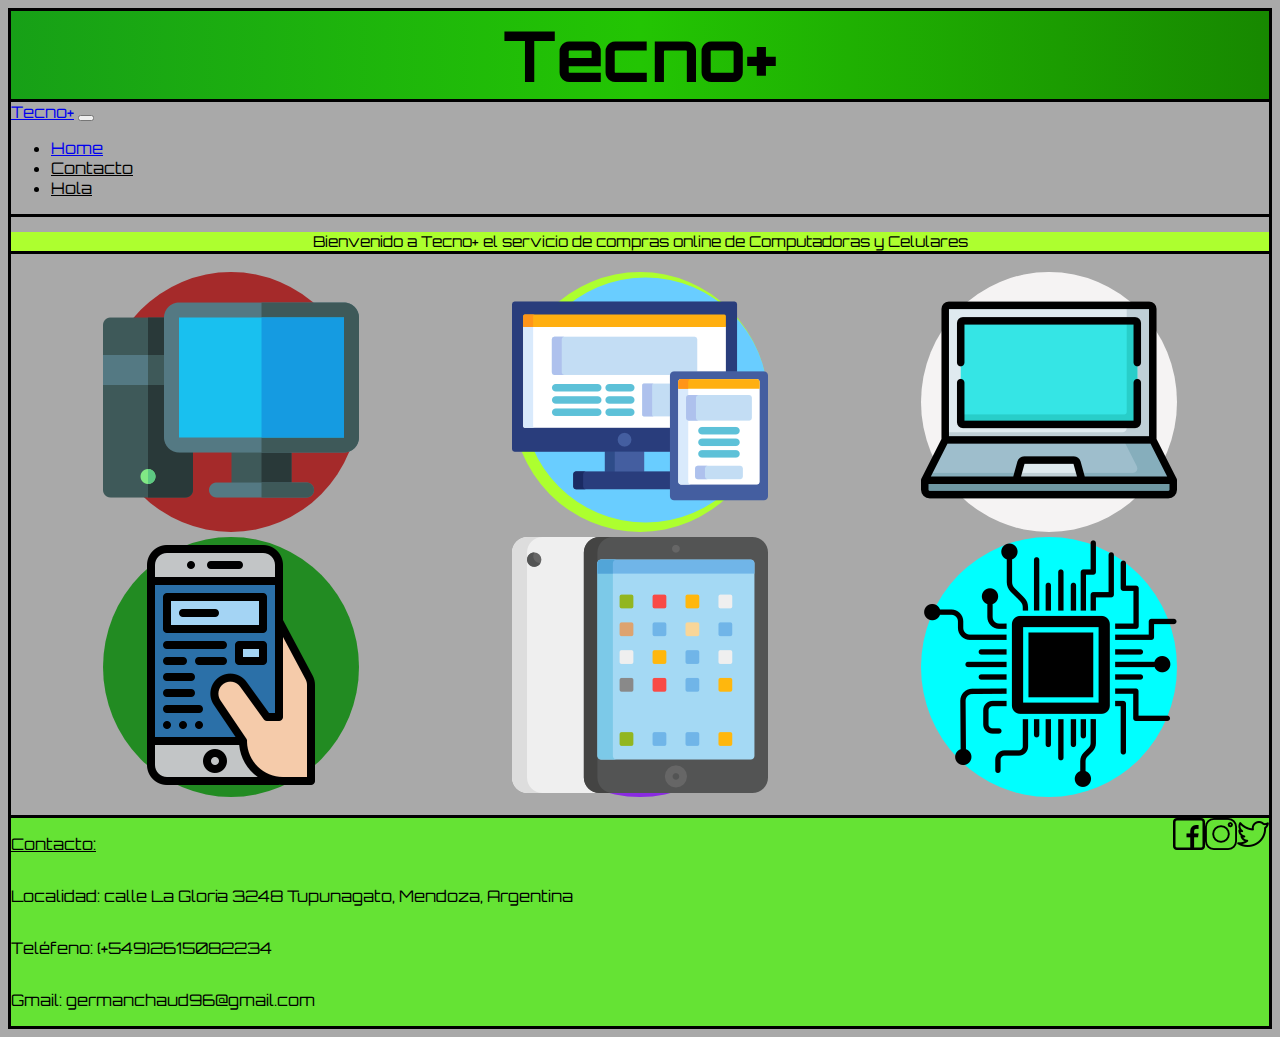
<file: index.html>
<!DOCTYPE html>
<html lang="en">
<head>
    <meta charset="UTF-8">
    <meta http-equiv="X-UA-Compatible" content="IE=edge">
    <meta name="viewport" content="width=device-width, initial-scale=1.0">
    <meta name="description" content="ventas de computadoras y celulares en Mendoza">
    <meta name="keywords" content="computadoras, notebook, celulares, tablet, procesadores,motorola, hp">
    <title>Tecno+</title>
    <link href="https://fonts.googleapis.com/css2?family=Orbitron:wght@500&display=swap" rel="stylesheet">
    <link href="https://cdn.jsdelivr.net/npm/bootstrap@5.2.1/dist/css/bootstrap.min.css" rel="stylesheet" integrity="sha384-iYQeCzEYFbKjA/T2uDLTpkwGzCiq6soy8tYaI1GyVh/UjpbCx/TYkiZhlZB6+fzT" crossorigin="anonymous">
    <script src="https://cdn.jsdelivr.net/npm/bootstrap@5.2.1/dist/js/bootstrap.bundle.min.js" integrity="sha384-u1OknCvxWvY5kfmNBILK2hRnQC3Pr17a+RTT6rIHI7NnikvbZlHgTPOOmMi466C8" crossorigin="anonymous"></script>
    <link rel="stylesheet" href="./style/estilos.css">
</head>
<body>
    <h1>Tecno+</h1>
    <nav class="navbar navbar-expand-lg bg-primary">
      <div class="container-fluid">
        <a class="navbar-brand" href="#">Tecno+</a>
        <button class="navbar-toggler" type="button" data-bs-toggle="collapse" data-bs-target="#navbarSupportedContent" aria-controls="navbarSupportedContent" aria-expanded="false" aria-label="Toggle navigation">
          <span class="navbar-toggler-icon"></span>
        </button>
        <div class="collapse navbar-collapse" id="navbarSupportedContent">
          <ul class="navbar-nav me-auto mb-2 mb-lg-0">
            <li class="nav-item">
              <a class="nav-link active" aria-current="page" href="index.html">Home</a>
            </li>
            <li class="nav-item dropdown">
              <a style="color:black" class="nav-link active" aria-current="page" href="./page/Contacto.html">Contacto</a>
            </li>
            <li>
              <a style="color: black" class="nav-link active" aria-current="page" href="./page/Hola.html">Hola</a>
            </li>
          </ul>
        </div>
      </div>
    </nav>
    <p style="text-align:center" class="parrafo-1">Bienvenido a Tecno+ el servicio de compras online de Computadoras y Celulares</p>
    <header>
        <div class="grid">
          <div class="opciones-1"><a href="./page/Computadoras.html"><img src="./img/002-ordenador.png" alt=""></a></div>
          <div class="opciones-2"><a href="./page/All in One.html"><img src="./img/003-sensible.png" alt=""></a></div>
          <div class="opciones-3"><a href="./page/notebook.html"><img src="./img/004-ordenador-portatil.png" alt=""></a></div>
          <div class="opciones-4"><a href="./page/logoscelulares.html"><img src="./img/006-smartphone.png" alt=""></a></div>
          <div class="opciones-5"><a href="./page/logostablet.html"><img src="./img/005-ipad.png" alt=""></a></div>
          <div class="opciones-6"><a href="./page/procesador.html"><img src="./img/001-chip.png" alt=""></a></div>
        </div>
    </header>
    <footer>
      <div class="info-contacto">
        <p><a href="./page/contacto.html">Contacto:</a></p>
        <p>Localidad: calle La Gloria 3248 Tupunagato, Mendoza, Argentina</p>
        <p>Teléfeno: (+549)2615082234</p>
        <p>Gmail: germanchaud96@gmail.com</p>
      </div>
      <div class="iconos">
        <div><a href="#"><img src="./img/002-facebook.png" alt=""></a></div>
        <div><a href="#"><img src="./img/003-instagram.png" alt=""></a></div>
        <div><a href="#"><img src="./img/001-gorjeo.png" alt=""></a></div>
      </div>
    </footer>
</body>
</html>
</file>
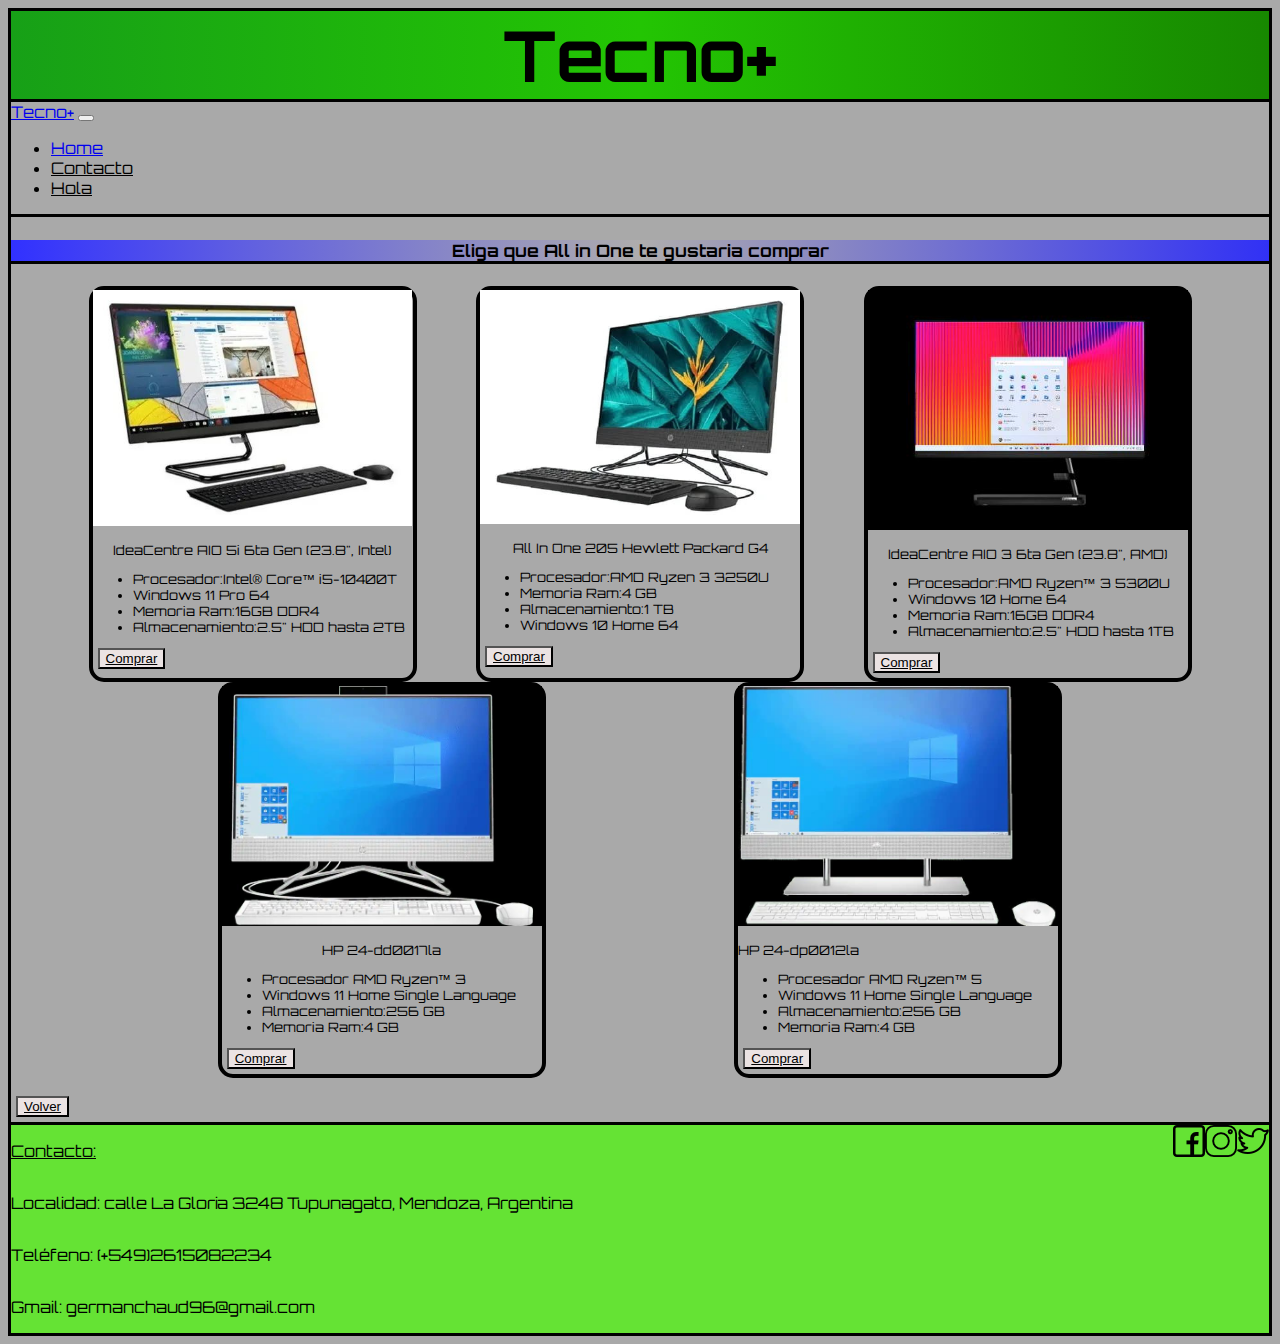
<file: page/all in One.html>
<!DOCTYPE html>
<html lang="en">
<head>
    <meta charset="UTF-8">
    <meta http-equiv="X-UA-Compatible" content="IE=edge">
    <meta name="viewport" content="width=device-width, initial-scale=1.0">
    <meta name="description" content="ventas de computadoras y celulares en Mendoza">
    <meta name="keywords" content="computadoras, notebook, celulares, tablet, procesadores,motorola, hp">
    <title>Tecno+</title>
    <link rel="stylesheet" href="../index.html">
    <link href="https://fonts.googleapis.com/css2?family=Orbitron:wght@500&display=swap" rel="stylesheet">
    <link href="https://cdn.jsdelivr.net/npm/bootstrap@5.2.1/dist/css/bootstrap.min.css" rel="stylesheet" integrity="sha384-iYQeCzEYFbKjA/T2uDLTpkwGzCiq6soy8tYaI1GyVh/UjpbCx/TYkiZhlZB6+fzT" crossorigin="anonymous">
    <script src="https://cdn.jsdelivr.net/npm/bootstrap@5.2.1/dist/js/bootstrap.bundle.min.js" integrity="sha384-u1OknCvxWvY5kfmNBILK2hRnQC3Pr17a+RTT6rIHI7NnikvbZlHgTPOOmMi466C8" crossorigin="anonymous"></script>
    <link rel="stylesheet" href="../style/estilos.css">
</head>
<body>
    <h2 style="text-align:center">Tecno+</h2>
    <nav class="navbar navbar-expand-lg bg-primary">
        <div class="container-fluid">
          <a class="navbar-brand" href="#">Tecno+</a>
          <button class="navbar-toggler" type="button" data-bs-toggle="collapse" data-bs-target="#navbarSupportedContent" aria-controls="navbarSupportedContent" aria-expanded="false" aria-label="Toggle navigation">
            <span class="navbar-toggler-icon"></span>
          </button>
          <div class="collapse navbar-collapse" id="navbarSupportedContent">
            <ul class="navbar-nav me-auto mb-2 mb-lg-0">
              <li class="nav-item">
                <a class="nav-link active" aria-current="page" href="../index.html">Home</a>
              </li>
              <li class="nav-item dropdown">
                <a style="color:black" class="nav-link active" aria-current="page" href="../page/Contacto.html">Contacto</a>
              </li>
              <li>
                <a style="color: black" class="nav-link active" aria-current="page" href="../page/Hola.html">Hola</a>
              </li>
            </ul>
          </div>
        </div>
    </nav>
    <h4 style="text-align:center" class="parrafo-2">Eliga que All in One te gustaria comprar</h4>
    <header>
        <div class="flex-container">
            <div class="card" style="width: 20rem">
                <div><img src="../img/lenovo-all in one-1.jpg" alt=""><p style="text-align:center">IdeaCentre AIO 5i 6ta Gen (23.8", Intel)
                </p></div>
                <ul>
                    <li>Procesador:Intel® Core™ i5-10400T</li>
                    <li>Windows 11 Pro 64</li>
                    <li>Memoria Ram:16GB DDR4</li>
                    <li>Almacenamiento:2.5" HDD hasta 2TB</li>
                </ul>
                <button><a href="#">Comprar</a></button>
            </div>
            
            <div class="card" style="width: 20rem">
                <div><img src="../img/hp-all in one-1.jpg" alt=""><p style="text-align:center">All In One 205 Hewlett Packard G4</p></div>
                <ul>
                    <li>Procesador:AMD Ryzen 3 3250U</li>
                    <li>Memoria Ram:4 GB</li>
                    <li>Almacenamiento:1 TB</li>
                    <li>Windows 10 Home 64</li>
                </ul>
                <button><a href="#">Comprar</a></button>
            </div>
            <div class="card" style="width:20rem">
              <div><img src="../img/all in one lenovo-1.jpg" alt=""><p style="text-align:center">IdeaCentre AIO 3 6ta Gen (23.8", AMD)
              </p></div>
              <ul>
                <li>Procesador:AMD Ryzen™ 3 5300U</li>
                <li>Windows 10 Home 64</li>
                <li>Memoria Ram:16GB DDR4</li>
                <li>Almacenamiento:2.5" HDD hasta 1TB</li>
              </ul>
              <button><a href="#">Comprar</a></button>
            </div>
            <div class="card" style="width:20rem">
              <div><img src="../img/all in one hp-1.jpg" alt=""><p style="text-align:center">HP 24-dd0017la</p></div>
              <ul>
                <li>Procesador AMD Ryzen™ 3</li>
                <li>Windows 11 Home Single Language</li>
                <li>Almacenamiento:256 GB</li>
                <li>Memoria Ram:4 GB</li>
              </ul>
              <button><a href="#">Comprar</a></button>
            </div>
            <div class="card" style="width:20rem">
              <div><img src="../img/all in one hp-2.jpg" alt=""><p>HP 24-dp0012la</p></div>
              <ul>
                <li>Procesador AMD Ryzen™ 5</li>
                <li>Windows 11 Home Single Language</li>
                <li>Almacenamiento:256 GB</li>
                <li>Memoria Ram:4 GB</li>
              </ul>
              <button><a href="#">Comprar</a></button>
            </div>
        </div>
    </header>
    <button class="boton-volver"><a href="../index.html">Volver</a></button>
    <footer>
      <div class="info-contacto">
        <p><a href="./page/contacto.html">Contacto:</a></p>
        <p>Localidad: calle La Gloria 3248 Tupunagato, Mendoza, Argentina</p>
        <p>Teléfeno: (+549)2615082234</p>
        <p>Gmail: germanchaud96@gmail.com</p>
      </div>
      <div class="iconos">
        <div><a href=""><img src="../img/002-facebook.png" alt=""></a></div>
        <div><a href=""><img src="../img/003-instagram.png" alt=""></a></div>
        <div><a href=""><img src="../img/001-gorjeo.png" alt=""></a></div>
      </div>
   </footer>
</body>
</html>
</file>
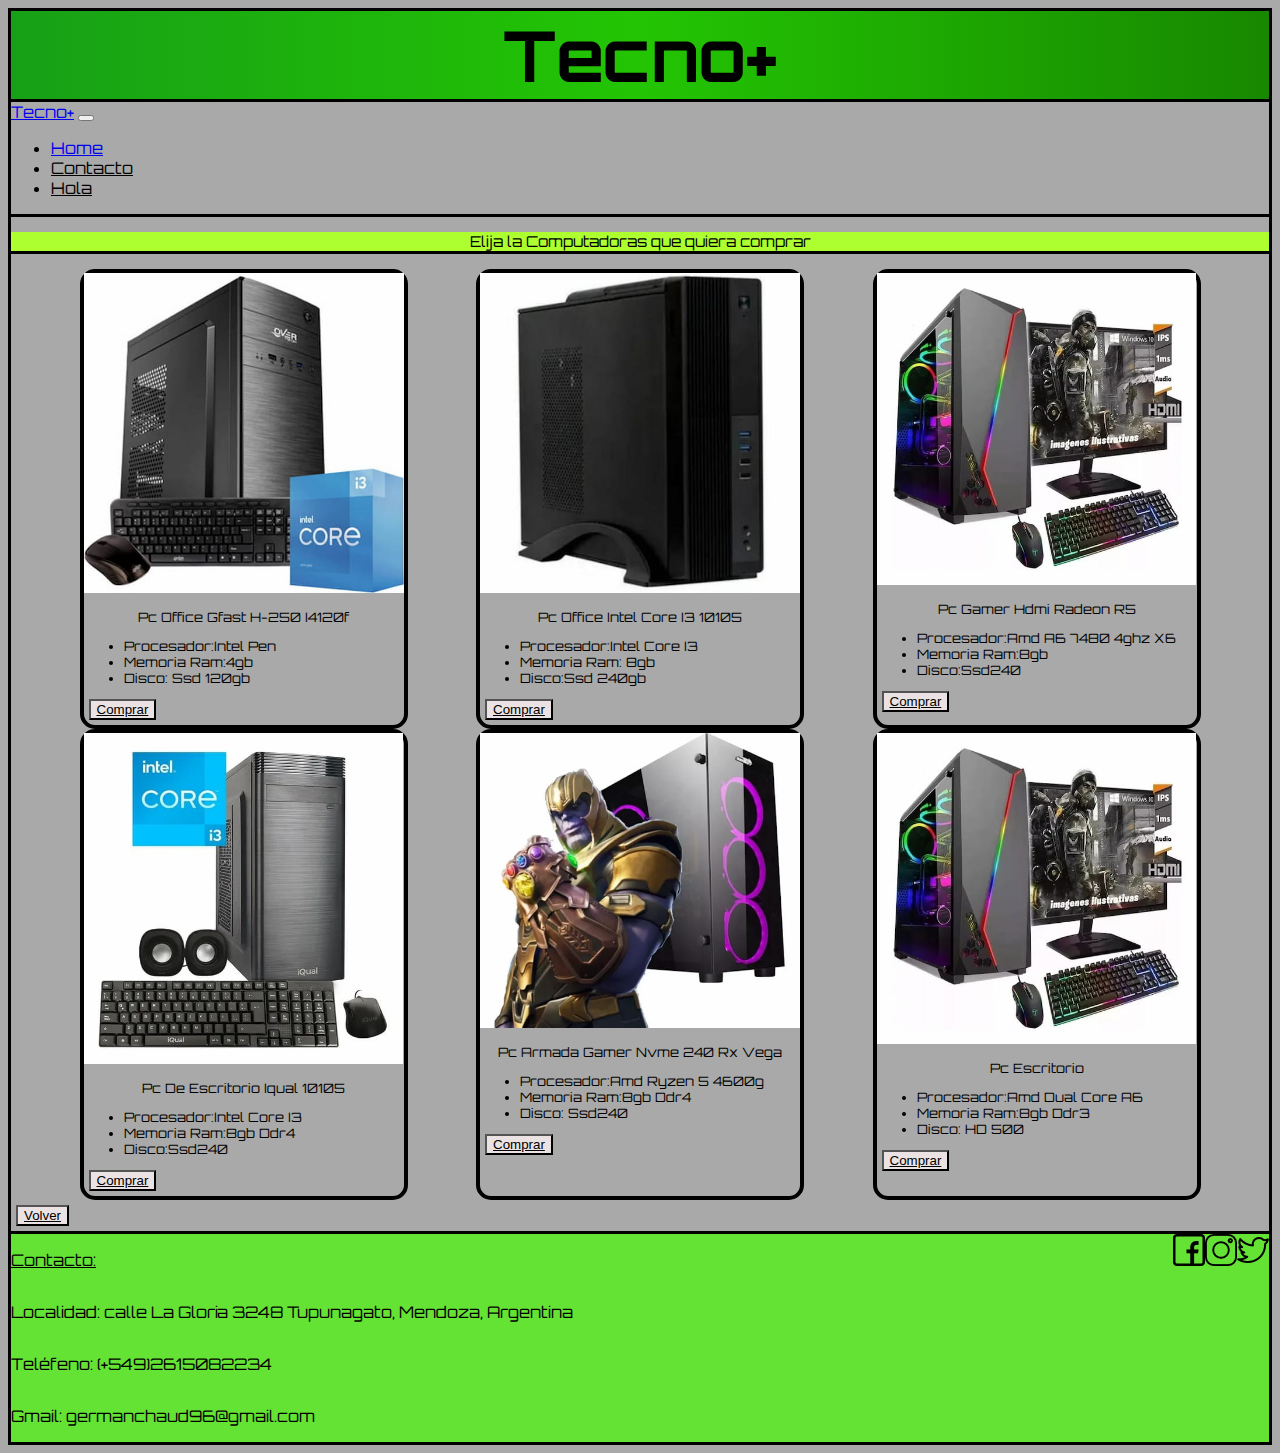
<file: page/computadoras.html>
<!DOCTYPE html>
<html lang="en">
<head>
    <meta charset="UTF-8">
    <meta http-equiv="X-UA-Compatible" content="IE=edge">
    <meta name="viewport" content="width=device-width, initial-scale=1.0">
    <meta name="description" content="ventas de computadoras y celulares en Mendoza">
    <meta name="keywords" content="computadoras, notebook, celulares, tablet, procesadores,motorola, hp">
    <title>Tecno+</title>
    <link rel="stylesheet" href="../index.html">
    <link href="https://fonts.googleapis.com/css2?family=Orbitron:wght@500&display=swap" rel="stylesheet">
    <link href="https://cdn.jsdelivr.net/npm/bootstrap@5.2.1/dist/css/bootstrap.min.css" rel="stylesheet" integrity="sha384-iYQeCzEYFbKjA/T2uDLTpkwGzCiq6soy8tYaI1GyVh/UjpbCx/TYkiZhlZB6+fzT" crossorigin="anonymous">
    <script src="https://cdn.jsdelivr.net/npm/bootstrap@5.2.1/dist/js/bootstrap.bundle.min.js" integrity="sha384-u1OknCvxWvY5kfmNBILK2hRnQC3Pr17a+RTT6rIHI7NnikvbZlHgTPOOmMi466C8" crossorigin="anonymous"></script>
    <link rel="stylesheet" href="../style/estilos.css">
</head>
<body>
  <h2 style="text-align:center">Tecno+</h2>
    <nav class="navbar navbar-expand-lg bg-primary">
        <div class="container-fluid">
          <a class="navbar-brand" href="#">Tecno+</a>
          <button class="navbar-toggler" type="button" data-bs-toggle="collapse" data-bs-target="#navbarSupportedContent" aria-controls="navbarSupportedContent" aria-expanded="false" aria-label="Toggle navigation">
            <span class="navbar-toggler-icon"></span>
          </button>
          <div class="collapse navbar-collapse" id="navbarSupportedContent">
            <ul class="navbar-nav me-auto mb-2 mb-lg-0">
              <li class="nav-item">
                <a class="nav-link active" aria-current="page" href="../index.html">Home</a>
              </li>
              <li class="nav-item dropdown">
                <a style="color:black" class="nav-link active" aria-current="page" href="../page/Contacto.html">Contacto</a>
              </li>
              <li>
                <a style="color: black" class="nav-link active" aria-current="page" href="../page/Hola.html">Hola</a>
              </li>
            </ul>
          </div>
        </div>
    </nav>
    <p style="text-align:center" class="parrafo-1">Elija la Computadoras que quiera comprar</p>
    <div class="flex-container">
      <div class="card" style="width:20rem">
        <div class="pc-1"><img src="../img/escritorio-1.jpg" alt=""><p style="text-align:center">Pc Office Gfast H-250 I4120f</p></div>
        <ul>
          <li>Procesador:Intel Pen</li>
          <li>Memoria Ram:4gb</li>
          <li>Disco: Ssd 120gb</li>
        </ul>
        <button><a href="#">Comprar</a></button>
      </div>
      <div class="card" style="width:20rem">
        <div class="pc-2"><img src="../img/escritorio-2.jpg" alt=""><p style="text-align:center">Pc Office Intel Core I3 10105 </p></div>
        <ul>
          <li>Procesador:Intel Core I3</li>
          <li>Memoria Ram: 8gb</li>
          <li>Disco:Ssd 240gb</li>
        </ul>
        <button><a href="#">Comprar</a></button>
      </div>
      <div class="card" style="width:20rem">
        <div class="pc-3"><img src="../img/escritorio-3.jpg" alt=""><p style="text-align:center">Pc Gamer Hdmi Radeon R5</p></div>
        <ul>
          <li>Procesador:Amd A6 7480 4ghz X6</li>
          <li>Memoria Ram:8gb</li>
          <li>Disco:Ssd240</li>
        </ul>
        <button><a href="#">Comprar</a></button>
      </div>
      <div class="card" style="width:20rem">
        <div class="pc-4"><img src="../img/escritorio-4.jpg" alt=""><p style="text-align:center">Pc De Escritorio Iqual  10105 </p></div>
        <ul>
          <li>Procesador:Intel Core I3</li>
          <li>Memoria Ram:8gb Ddr4</li>
          <li>Disco:Ssd240</li>
        </ul>
        <button><a href="#">Comprar</a></button>  
      </div>
      <div class="card" style="width:20rem">
        <div class="pc-5"><img src="../img/escritorio-5.jpg" alt=""><p style="text-align:center">Pc Armada Gamer Nvme 240 Rx Vega</p></div>
        <ul>
          <li>Procesador:Amd Ryzen 5 4600g</li>
          <li>Memoria Ram:8gb Ddr4</li>
          <li>Disco: Ssd240</li>
        </ul>
        <button><a href="#">Comprar</a></button>  
      </div>
      <div class="card" style="width:20rem">
        <div class="pc-6"><img src="../img/escritorio-6.jpg" alt=""><p style="text-align:center">Pc Escritorio</p></div>
        <ul>
          <li>Procesador:Amd Dual Core A6</li>
          <li>Memoria Ram:8gb Ddr3</li>
          <li>Disco: HD 500</li>
        </ul>
        <button><a href="#">Comprar</a></button>
      </div>
  </div>
  <button class="boton-volver"><a href="../index.html">Volver</a></button>
  <footer>
    <div class="info-contacto">
      <p><a href="./page/contacto.html">Contacto:</a></p>
      <p>Localidad: calle La Gloria 3248 Tupunagato, Mendoza, Argentina</p>
      <p>Teléfeno: (+549)2615082234</p>
      <p>Gmail: germanchaud96@gmail.com</p>
    </div>
    <div class="iconos">
      <div><a href="#"><img src="../img/002-facebook.png" alt=""></a></div>
      <div><a href="#"><img src="../img/003-instagram.png" alt=""></a></div>
      <div><a href="#"><img src="../img/001-gorjeo.png" alt=""></a></div>
    </div>
 </footer>    
</body>
</html>
</file>
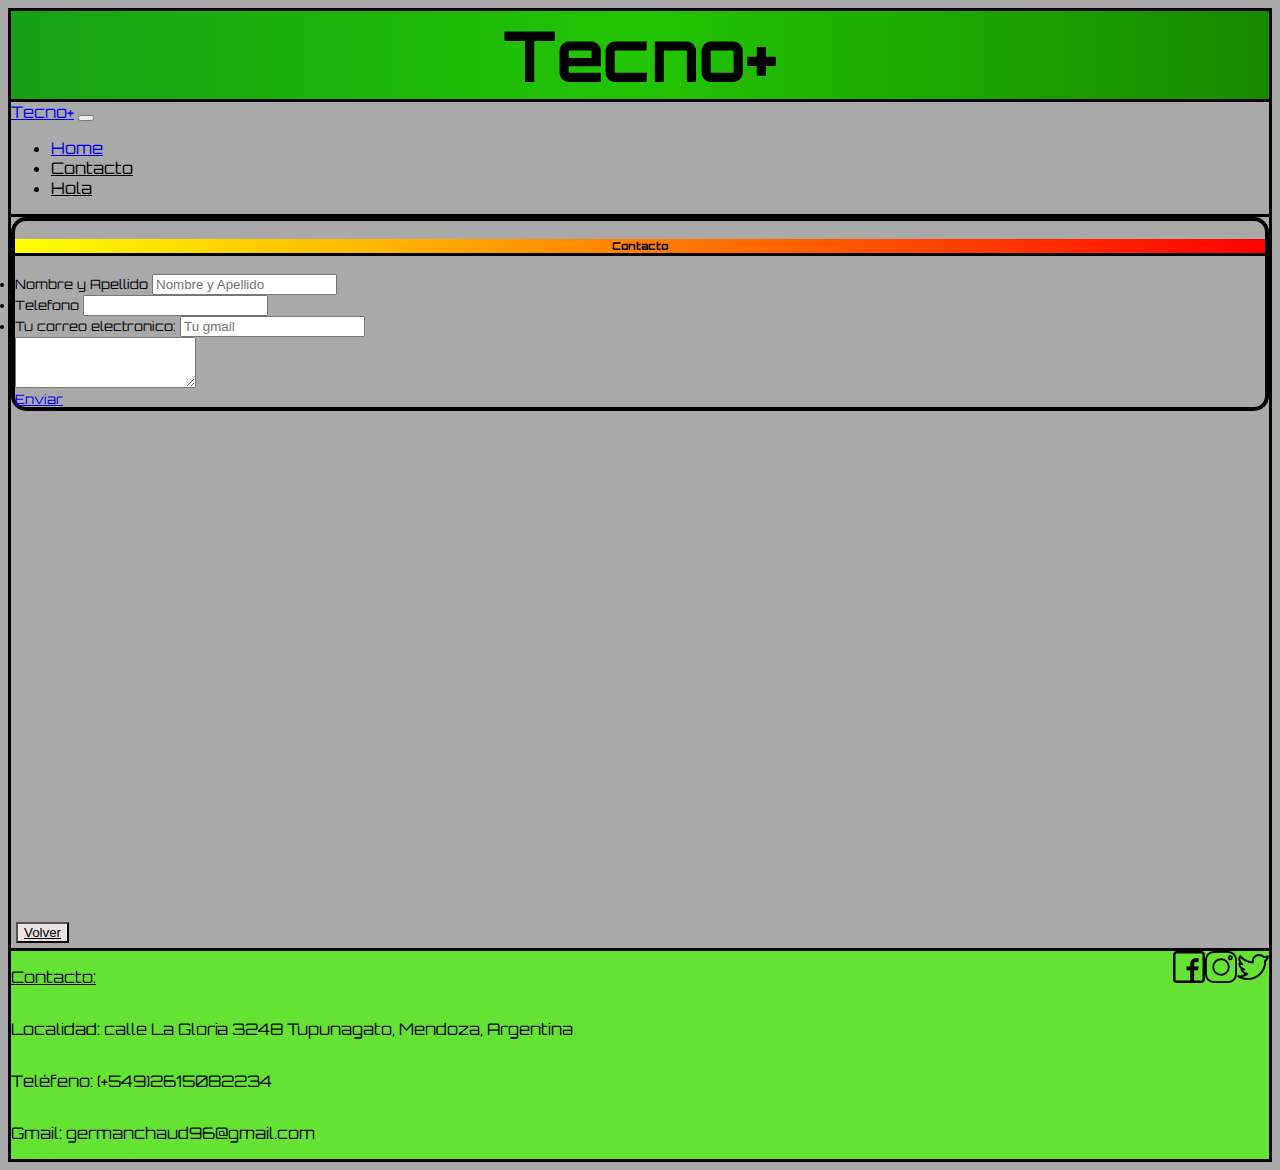
<file: page/contacto.html>
<!DOCTYPE html>
<html lang="en">
<head>
    <meta charset="UTF-8">
    <meta http-equiv="X-UA-Compatible" content="IE=edge">
    <meta name="viewport" content="width=device-width, initial-scale=1.0">
    <meta name="description" content="ventas de computadoras y celulares en Mendoza">
    <meta name="keywords" content="computadoras, notebook, celulares, tablet, procesadores,motorola, hp">
    <title>Tecno+</title>
    <link href="https://fonts.googleapis.com/css2?family=Orbitron:wght@500&display=swap" rel="stylesheet">
    <link href="https://cdn.jsdelivr.net/npm/bootstrap@5.2.1/dist/css/bootstrap.min.css" rel="stylesheet" integrity="sha384-iYQeCzEYFbKjA/T2uDLTpkwGzCiq6soy8tYaI1GyVh/UjpbCx/TYkiZhlZB6+fzT" crossorigin="anonymous">
    <script src="https://cdn.jsdelivr.net/npm/bootstrap@5.2.1/dist/js/bootstrap.bundle.min.js" integrity="sha384-u1OknCvxWvY5kfmNBILK2hRnQC3Pr17a+RTT6rIHI7NnikvbZlHgTPOOmMi466C8" crossorigin="anonymous"></script>
    <link rel="stylesheet" href="../style/estilos.css">
  </head>
<body>
  <h2 style="text-align:center">Tecno+</h2>
  <nav class="navbar navbar-expand-lg bg-primary">
    <div class="container-fluid">
      <a class="navbar-brand" href="../index.html">Tecno+</a>
      <button class="navbar-toggler" type="button" data-bs-toggle="collapse" data-bs-target="#navbarSupportedContent" aria-controls="navbarSupportedContent" aria-expanded="false" aria-label="Toggle navigation">
        <span class="navbar-toggler-icon"></span>
      </button>
      <div class="collapse navbar-collapse" id="navbarSupportedContent">
        <ul class="navbar-nav me-auto mb-2 mb-lg-0">
          <li class="nav-item">
            <a class="nav-link active" aria-current="page" href="../index.html">Home</a>
          </li>
          <li class="nav-item dropdown">
            <a style="color:black" class="nav-link active" aria-current="page" href="../page/Contacto.html">Contacto</a>
          </li>
          <li>
            <a style="color: black" class="nav-link active" aria-current="page" href="../page/Hola.html">Hola</a>
          </li>
        </ul>
      </div>
    </div>
  </nav> 
  <main>
    <div>
      <div class="card mx-auto">
        <h5 style="text-align:center">Contacto</h5>
        <li>
          <label for="name">Nombre y Apellido</label>
          <input type="text" name="nombre" placeholder="Nombre y Apellido">
        </li>
        <li>
          <label for="tel">Telefono</label>
            <input type="tel" name="celular" placeholder="">
        </li>
        <li class="info-2">
          <label for="email">Tu correo electronico:</label>
          <input type="email" name="mail" id="gmail" placeholder="Tu gmail" required>
        </li>
        <div class="mb-3">
          <label for="exampleFormControlTextarea1" class="form-label"></label>
          <textarea class="form-control" id="exampleFormControlTextarea1" rows="3"></textarea>
        </div>
        <div class="card-body">
        <a href="#" class="btn btn-primary">Enviar</a>
        </div>
      </div>
    </div>
  </main>
  <button class="boton-volver"><a href="../index.html">Volver</a></button>  
  <footer>
    <div class="info-contacto">
      <p><a href="./page/contacto.html">Contacto:</a></p>
      <p>Localidad: calle La Gloria 3248 Tupunagato, Mendoza, Argentina</p>
      <p>Teléfeno: (+549)2615082234</p>
      <p>Gmail: germanchaud96@gmail.com</p>
    </div>
    <div class="iconos">
      <div><a href="#"><img src="../img/002-facebook.png" alt=""></a></div>
      <div><a href="#"><img src="../img/003-instagram.png" alt=""></a></div>
      <div><a href="#"><img src="../img/001-gorjeo.png" alt=""></a></div>
    </div>
 </footer>    
</body>
</html>
</file>
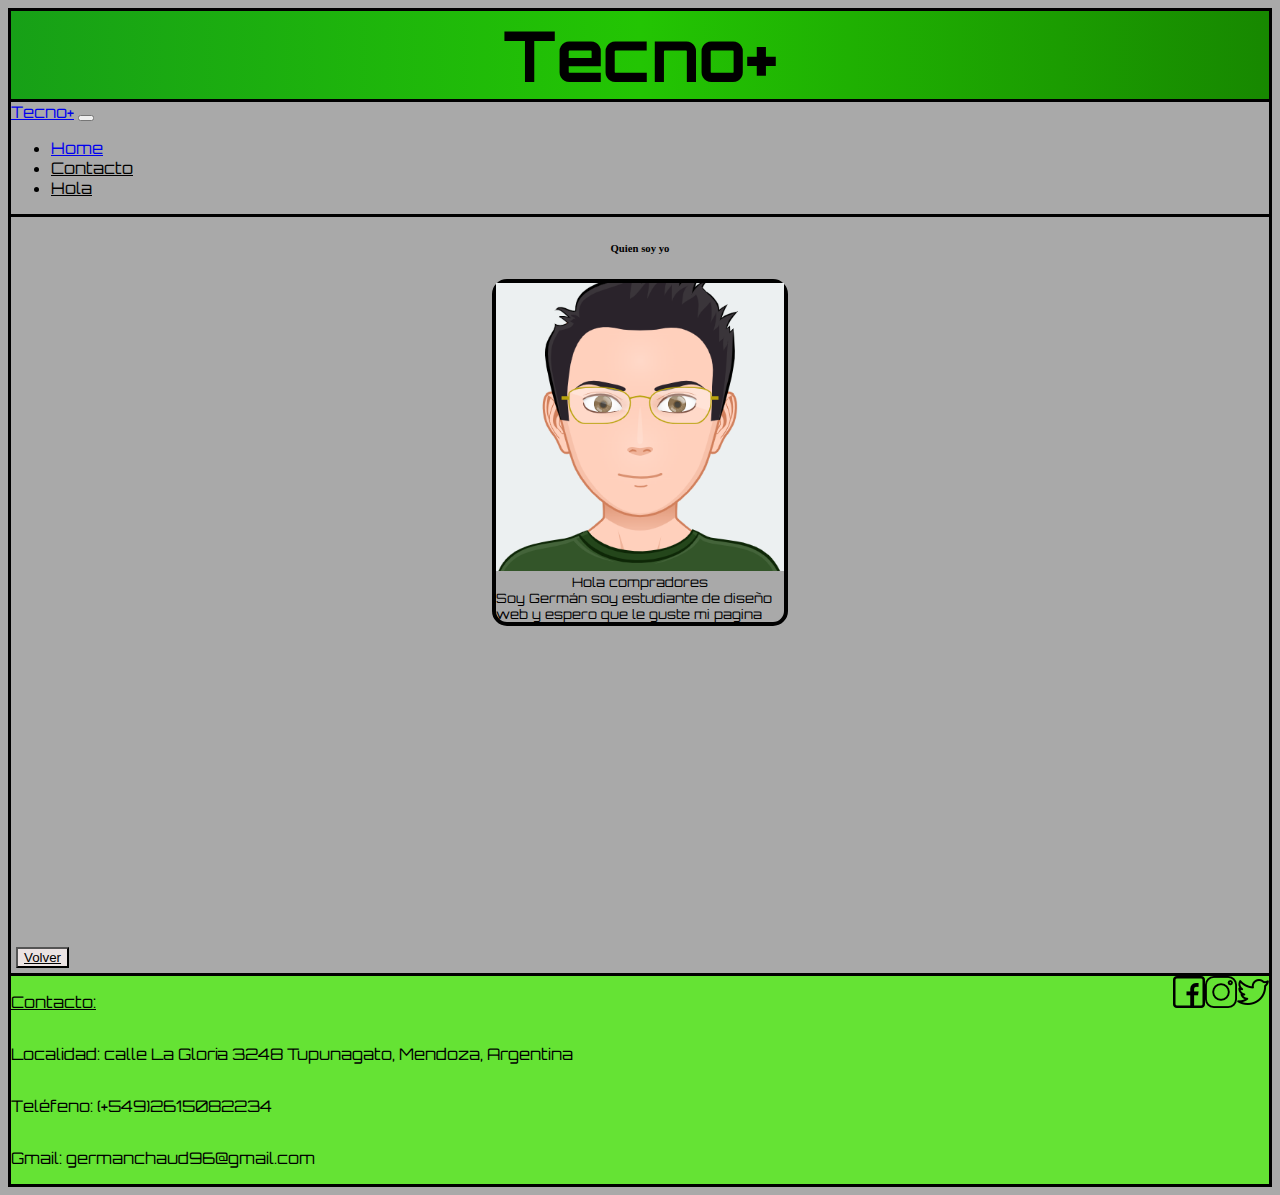
<file: page/hola.html>
<!DOCTYPE html>
<html lang="en">
<head>
    <meta charset="UTF-8">
    <meta http-equiv="X-UA-Compatible" content="IE=edge">
    <meta name="viewport" content="width=device-width, initial-scale=1.0">
    <meta name="description" content="ventas de computadoras y celulares en Mendoza">
    <meta name="keywords" content="computadoras, notebook, celulares, tablet, procesadores,motorola, hp">
    <title>Tecno+</title>
    <link href="https://fonts.googleapis.com/css2?family=Orbitron:wght@500&display=swap" rel="stylesheet">
    <link href="https://cdn.jsdelivr.net/npm/bootstrap@5.2.1/dist/css/bootstrap.min.css" rel="stylesheet" integrity="sha384-iYQeCzEYFbKjA/T2uDLTpkwGzCiq6soy8tYaI1GyVh/UjpbCx/TYkiZhlZB6+fzT" crossorigin="anonymous">
    <script src="https://cdn.jsdelivr.net/npm/bootstrap@5.2.1/dist/js/bootstrap.bundle.min.js" integrity="sha384-u1OknCvxWvY5kfmNBILK2hRnQC3Pr17a+RTT6rIHI7NnikvbZlHgTPOOmMi466C8" crossorigin="anonymous"></script>
    <link rel="stylesheet" href="../style/estilos.css">
</head>
<body>
  <h2 style="text-align:center">Tecno+</h2>
  <nav class="navbar navbar-expand-lg bg-primary">
    <div class="container-fluid">
      <a class="navbar-brand" href="#">Tecno+</a>
      <button class="navbar-toggler" type="button" data-bs-toggle="collapse" data-bs-target="#navbarSupportedContent" aria-controls="navbarSupportedContent" aria-expanded="false" aria-label="Toggle navigation">
        <span class="navbar-toggler-icon"></span>
      </button>
      <div class="collapse navbar-collapse" id="navbarSupportedContent">
        <ul class="navbar-nav me-auto mb-2 mb-lg-0">
          <li class="nav-item">
            <a class="nav-link active" aria-current="page" href="../index.html">Home</a>
          </li>
          <li class="nav-item dropdown">
            <a style="color:black" class="nav-link active" aria-current="page" href="../page/Contacto.html">Contacto</a>
          </li>
          <li>
            <a style="color: black" class="nav-link active" aria-current="page" href="../page/Hola.html">Hola</a>
          </li>
        </ul>
      </div>
    </div>
  </nav>
  <main>
    <h6 style="text-align:center">Quien soy yo</h6>
    <div class="hola">
      <div class="card" style="width: 18rem">
          <div style="text-align:center"><img src="../img/myAvatar.png" alt="">Hola compradores</div>
          <h7>Soy Germán soy estudiante de diseño web y espero que le guste mi pagina</h7>
      </div>
   </div>
  </main>
  <button class="boton-volver"><a href="../index.html">Volver</a></button>
 <footer>
    <div class="info-contacto">
      <p><a href="./page/contacto.html">Contacto:</a></p>
      <p>Localidad: calle La Gloria 3248 Tupunagato, Mendoza, Argentina</p>
      <p>Teléfeno: (+549)2615082234</p>
      <p>Gmail: germanchaud96@gmail.com</p>
    </div>
    <div class="iconos">
      <div><a href="#"><img src="../img/002-facebook.png" alt=""></a></div>
      <div><a href="#"><img src="../img/003-instagram.png" alt=""></a></div>
      <div><a href="#"><img src="../img/001-gorjeo.png" alt=""></a></div>
    </div>
 </footer>
</body>
</html>
</file>
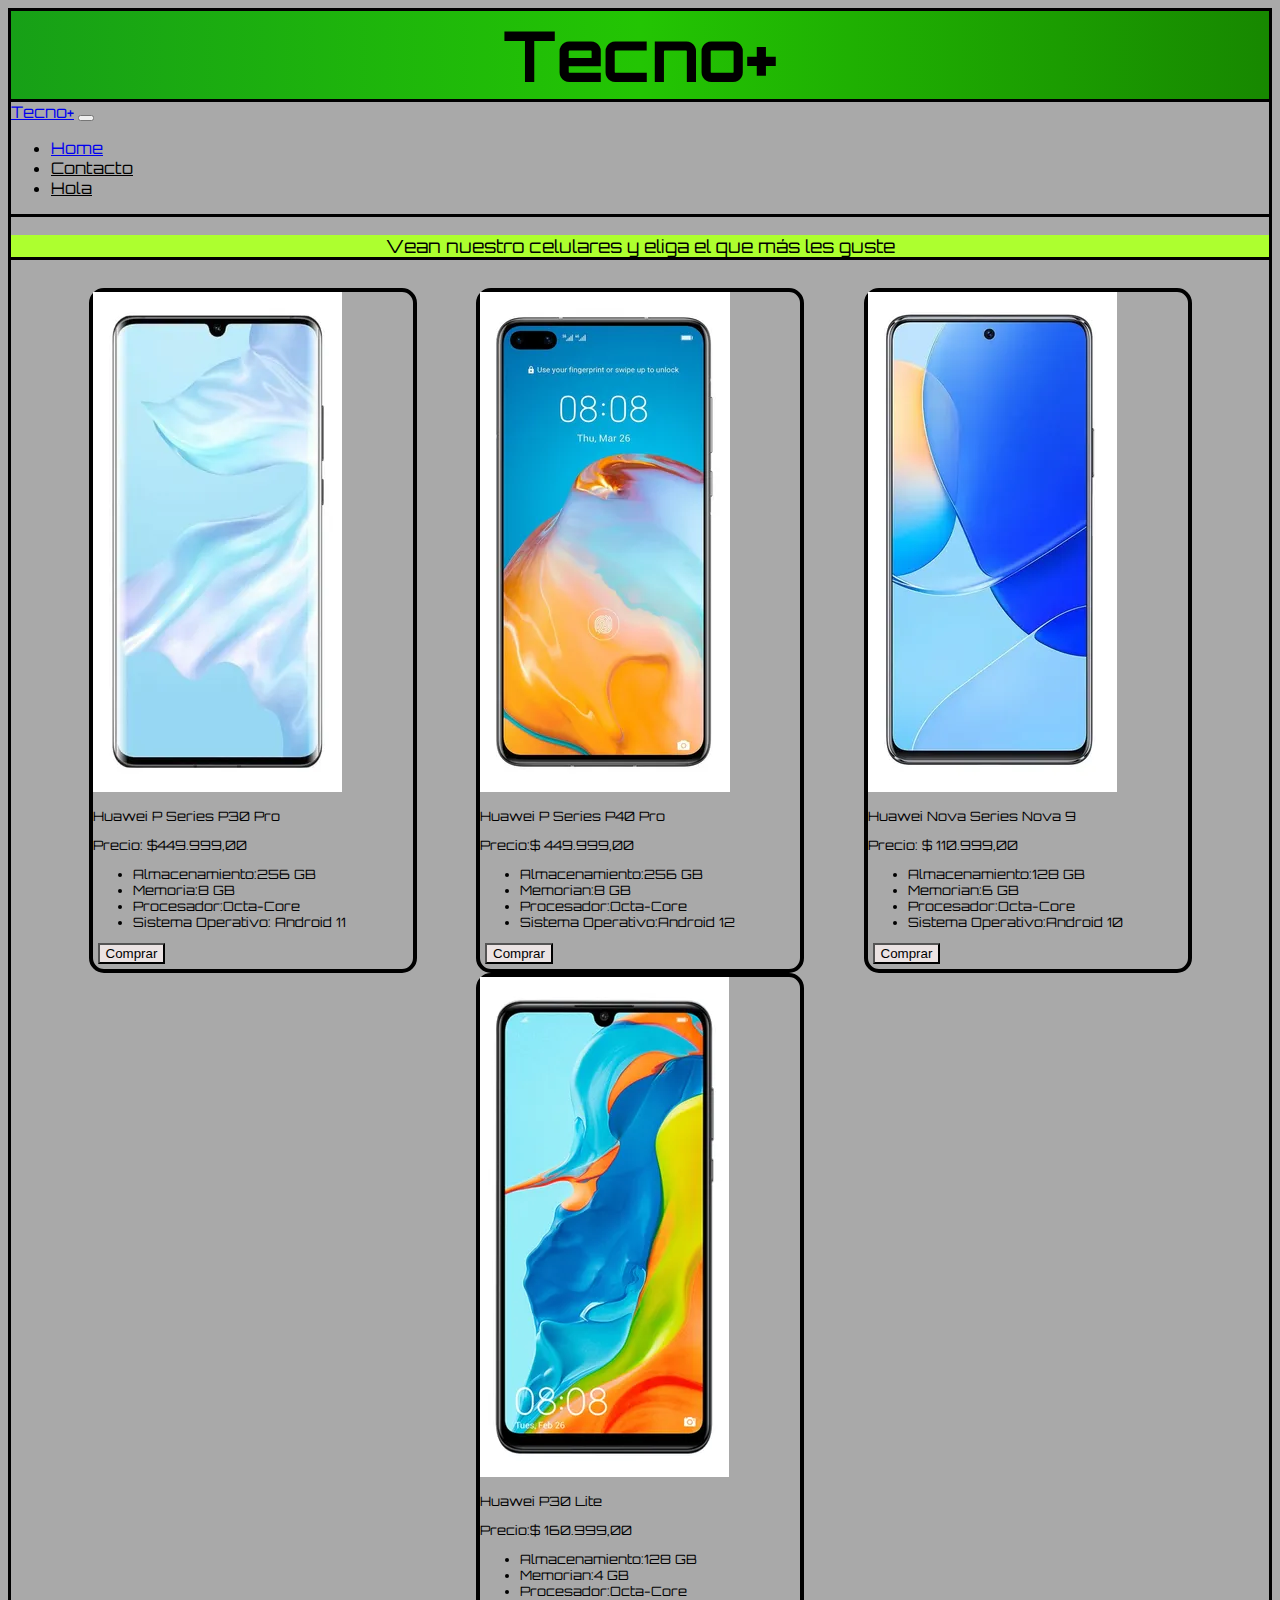
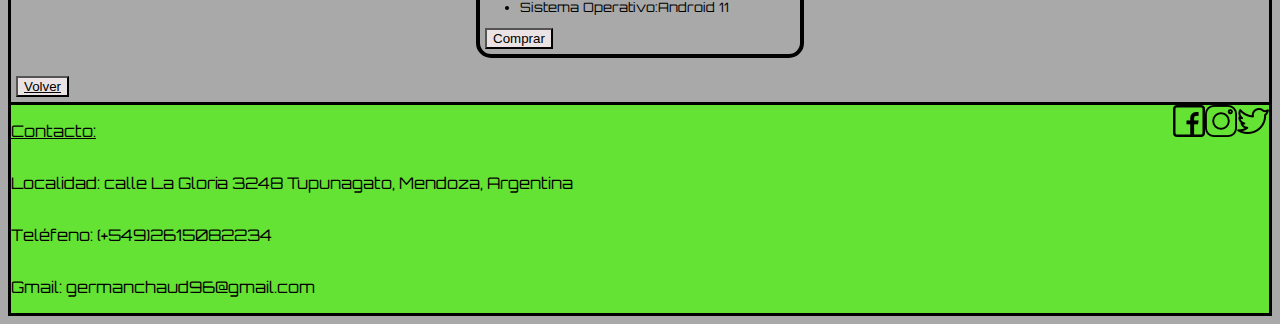
<file: page/huawei.html>
<!DOCTYPE html>
<html lang="en">
<head>
    <meta charset="UTF-8">
    <meta http-equiv="X-UA-Compatible" content="IE=edge">
    <meta name="viewport" content="width=device-width, initial-scale=1.0">
    <meta name="description" content="ventas de computadoras y celulares en Mendoza">
    <meta name="keywords" content="computadoras, notebook, celulares, tablet, procesadores,motorola, hp">
    <title>Tecno+</title>
    <link href="https://fonts.googleapis.com/css2?family=Orbitron:wght@500&display=swap" rel="stylesheet">
    <link href="https://cdn.jsdelivr.net/npm/bootstrap@5.2.1/dist/css/bootstrap.min.css" rel="stylesheet" integrity="sha384-iYQeCzEYFbKjA/T2uDLTpkwGzCiq6soy8tYaI1GyVh/UjpbCx/TYkiZhlZB6+fzT" crossorigin="anonymous">
    <script src="https://cdn.jsdelivr.net/npm/bootstrap@5.2.1/dist/js/bootstrap.bundle.min.js" integrity="sha384-u1OknCvxWvY5kfmNBILK2hRnQC3Pr17a+RTT6rIHI7NnikvbZlHgTPOOmMi466C8" crossorigin="anonymous"></script>
    <link rel="stylesheet" href="../style/estilos.css">
</head>
<body>
    <h1 style="text-align:center">Tecno+</h1>
    <nav class="navbar navbar-expand-lg bg-primary">
        <div class="container-fluid">
            <a class="navbar-brand" href="#">Tecno+</a>
            <button class="navbar-toggler" type="button" data-bs-toggle="collapse" data-bs-target="#navbarSupportedContent" aria-controls="navbarSupportedContent" aria-expanded="false" aria-label="Toggle navigation">
              <span class="navbar-toggler-icon"></span>
            </button>
            <div class="collapse navbar-collapse" id="navbarSupportedContent">
              <ul class="navbar-nav me-auto mb-2 mb-lg-0">
                <li class="nav-item">
                  <a class="nav-link active" aria-current="page" href="../index.html">Home</a>
                </li>
                <li class="nav-item dropdown">
                  <a style="color:black" class="nav-link active" aria-current="page" href="../page/Contacto.html">Contacto</a>
                </li>
                <li>
                  <a style="color: black" class="nav-link active" aria-current="page" href="../page/Hola.html">Hola</a>
                </li>
              </ul>
            </div>
        </div>
    </nav>
    <p class="parrafo-pro">Vean nuestro celulares y eliga el que más les guste</p>
    <header class="celulares">
        <div class="card" style="width:20rem">
            <img src="../img/Huawei P Series P30 Pro.png" class="d-block w-15" alt="...">
            <p>Huawei P Series P30 Pro</p>
            <p>Precio: $449.999,00</p>
            <ul>
              <li>Almacenamiento:256 GB</li>
              <li>Memoria:8 GB</li>
              <li>Procesador:Octa-Core</li>
              <li>Sistema Operativo: Android 11</li>
            </ul>
            <button>Comprar</button>
        </div>
        <div class="card" style="width:20rem">
            <img src="../img/Huawei P Series P40 Pro.png" class="d-block w-15" alt="...">
            <p>Huawei P Series P40 Pro</p>
            <p>Precio:$ 449.999,00</p>
            <ul>
              <li>Almacenamiento:256 GB</li>
              <li>Memorian:8 GB</li>
              <li>Procesador:Octa-Core</li>
              <li>Sistema Operativo:Android 12</li>
            </ul>
            <button>Comprar</button>
        </div>
        <div class="card" style="width:20rem">
            <img src="../img/Huawei Nova Series Nova 9.png" class="d-block w-15" alt="...">
            <p>Huawei Nova Series Nova 9 </p>
            <p>Precio: $ 110.999,00</p>
            <ul>
              <li>Almacenamiento:128 GB</li>
              <li>Memorian:6 GB</li>
              <li>Procesador:Octa-Core</li>
              <li>Sistema Operativo:Android 10</li>
            </ul>
            <button>Comprar</button>
        </div>
        <div class="card" style="width:20rem">
            <img src="../img/Huawei P30 Lite.png" class="d-block w-15" alt="...">
            <p>Huawei P30 Lite</p>
            <p>Precio:$ 160.999,00</p>
            <ul>
              <li>Almacenamiento:128 GB</li>
              <li>Memorian:4 GB</li>
              <li>Procesador:Octa-Core </li>
              <li>Sistema Operativo:Android 11</li>
            </ul>
            <button>Comprar</button>
        </div>
    </header>
    <button class="boton-volver"><a href="../page/logoscelulares.html">Volver</a></button>
    <footer>
      <div class="info-contacto">
        <p><a href="./page/contacto.html">Contacto:</a></p>
        <p>Localidad: calle La Gloria 3248 Tupunagato, Mendoza, Argentina</p>
        <p>Teléfeno: (+549)2615082234</p>
        <p>Gmail: germanchaud96@gmail.com</p>
      </div>
      <div class="iconos">
        <div><a href="#"><img src="../img/002-facebook.png" alt=""></a></div>
        <div><a href="#"><img src="../img/003-instagram.png" alt=""></a></div>
        <div><a href="#"><img src="../img/001-gorjeo.png" alt=""></a></div>
      </div>
    </footer>
</body>
</html>
</file>
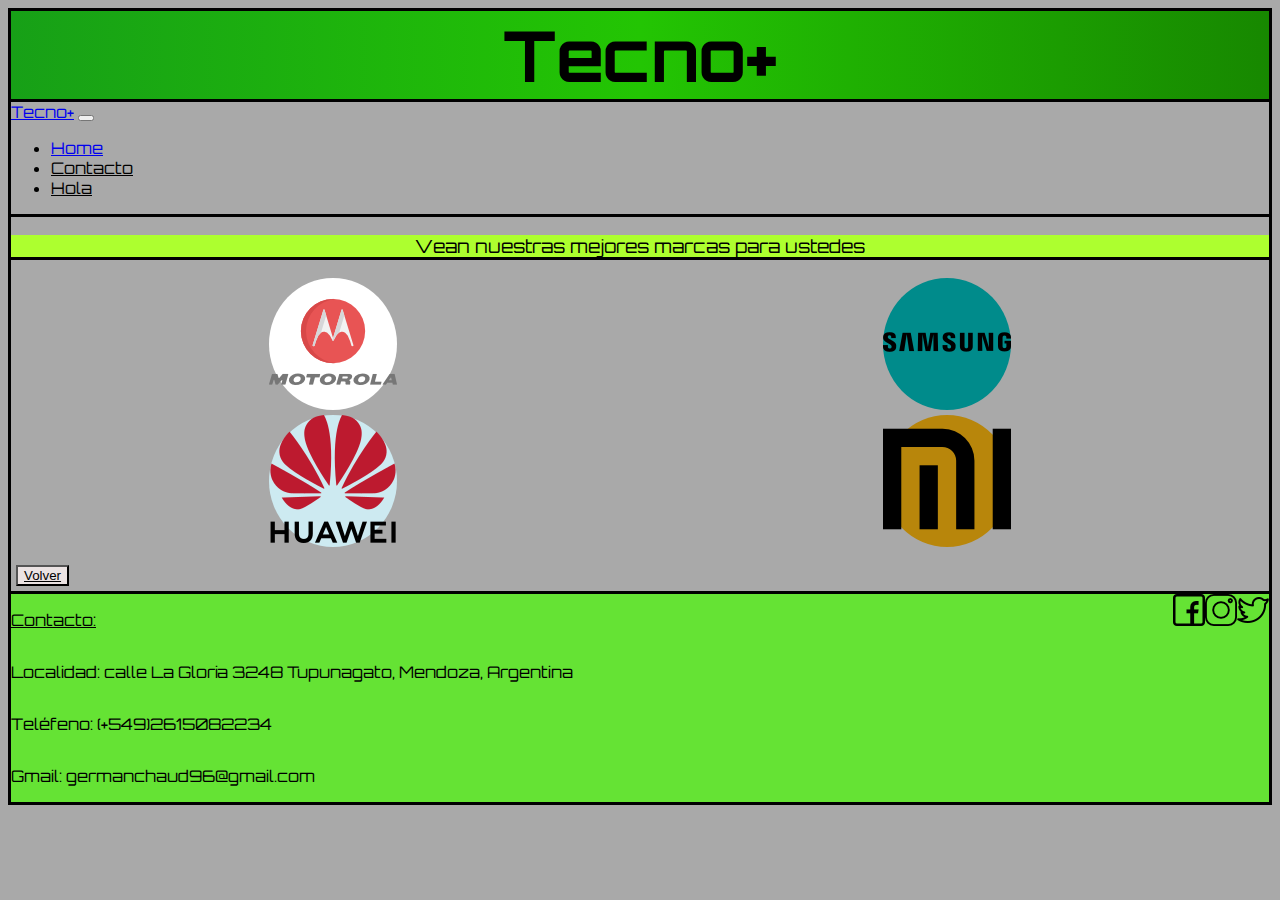
<file: page/logoscelulares.html>
<!DOCTYPE html>
<html lang="en">
<head>
    <meta charset="UTF-8">
    <meta http-equiv="X-UA-Compatible" content="IE=edge">
    <meta name="viewport" content="width=device-width, initial-scale=1.0">
    <meta name="description" content="ventas de computadoras y celulares en Mendoza">
    <meta name="keywords" content="computadoras, notebook, celulares, tablet, procesadores,motorola, hp">
    <title>Tecno+</title>
    <link href="https://fonts.googleapis.com/css2?family=Orbitron:wght@500&display=swap" rel="stylesheet">
    <link href="https://cdn.jsdelivr.net/npm/bootstrap@5.2.1/dist/css/bootstrap.min.css" rel="stylesheet" integrity="sha384-iYQeCzEYFbKjA/T2uDLTpkwGzCiq6soy8tYaI1GyVh/UjpbCx/TYkiZhlZB6+fzT" crossorigin="anonymous">
    <script src="https://cdn.jsdelivr.net/npm/bootstrap@5.2.1/dist/js/bootstrap.bundle.min.js" integrity="sha384-u1OknCvxWvY5kfmNBILK2hRnQC3Pr17a+RTT6rIHI7NnikvbZlHgTPOOmMi466C8" crossorigin="anonymous"></script>
    <link rel="stylesheet" href="../style/estilos.css">
</head>
<body>
    <h1 style="text-align:center">Tecno+</h1>
    <nav class="navbar navbar-expand-lg bg-primary">
        <div class="container-fluid">
            <a class="navbar-brand" href="#">Tecno+</a>
            <button class="navbar-toggler" type="button" data-bs-toggle="collapse" data-bs-target="#navbarSupportedContent" aria-controls="navbarSupportedContent" aria-expanded="false" aria-label="Toggle navigation">
              <span class="navbar-toggler-icon"></span>
            </button>
            <div class="collapse navbar-collapse" id="navbarSupportedContent">
              <ul class="navbar-nav me-auto mb-2 mb-lg-0">
                <li class="nav-item">
                  <a class="nav-link active" aria-current="page" href="../index.html">Home</a>
                </li>
                <li class="nav-item dropdown">
                  <a style="color:black" class="nav-link active" aria-current="page" href="../page/Contacto.html">Contacto</a>
                </li>
                <li>
                  <a style="color: black" class="nav-link active" aria-current="page" href="../page/Hola.html">Hola</a>
                </li>
              </ul>
            </div>
        </div>
    </nav>
    <p class="parrafo-pro">Vean nuestras mejores marcas para ustedes</p>
    <header>
        <div class="grid-2">
            <div class="logo-motorola"><a href="../page/motorola.html"><img src="../img/003-motorola.png" alt=""></a></div>
            <div class="logo-samsung"><a href="../page/samsung.html"><img src="../img/002-samsung.png" alt=""></a></div>
            <div class="logo-huawei"><a href="../page/huawei.html"><img src="../img/004-huawei.png" alt=""></a></div>
            <div class="logo-xiaomi"><a href="../page/xiaomi.html"><img src="../img/001-xiaomi.png" alt=""></a></div>
        </div>
    </header>
    <button class="boton-volver"><a href="../index.html">Volver</a></button>
    <footer>
        <div class="info-contacto">
            <p><a href="./page/contacto.html">Contacto:</a></p>
            <p>Localidad: calle La Gloria 3248 Tupunagato, Mendoza, Argentina</p>
            <p>Teléfeno: (+549)2615082234</p>
            <p>Gmail: germanchaud96@gmail.com</p>
          </div>
          <div class="iconos">
            <div><a href="#"><img src="../img/002-facebook.png" alt=""></a></div>
            <div><a href="#"><img src="../img/003-instagram.png" alt=""></a></div>
            <div><a href="#"><img src="../img/001-gorjeo.png" alt=""></a></div>
          </div>
    </footer>
</body>
</html>
</file>
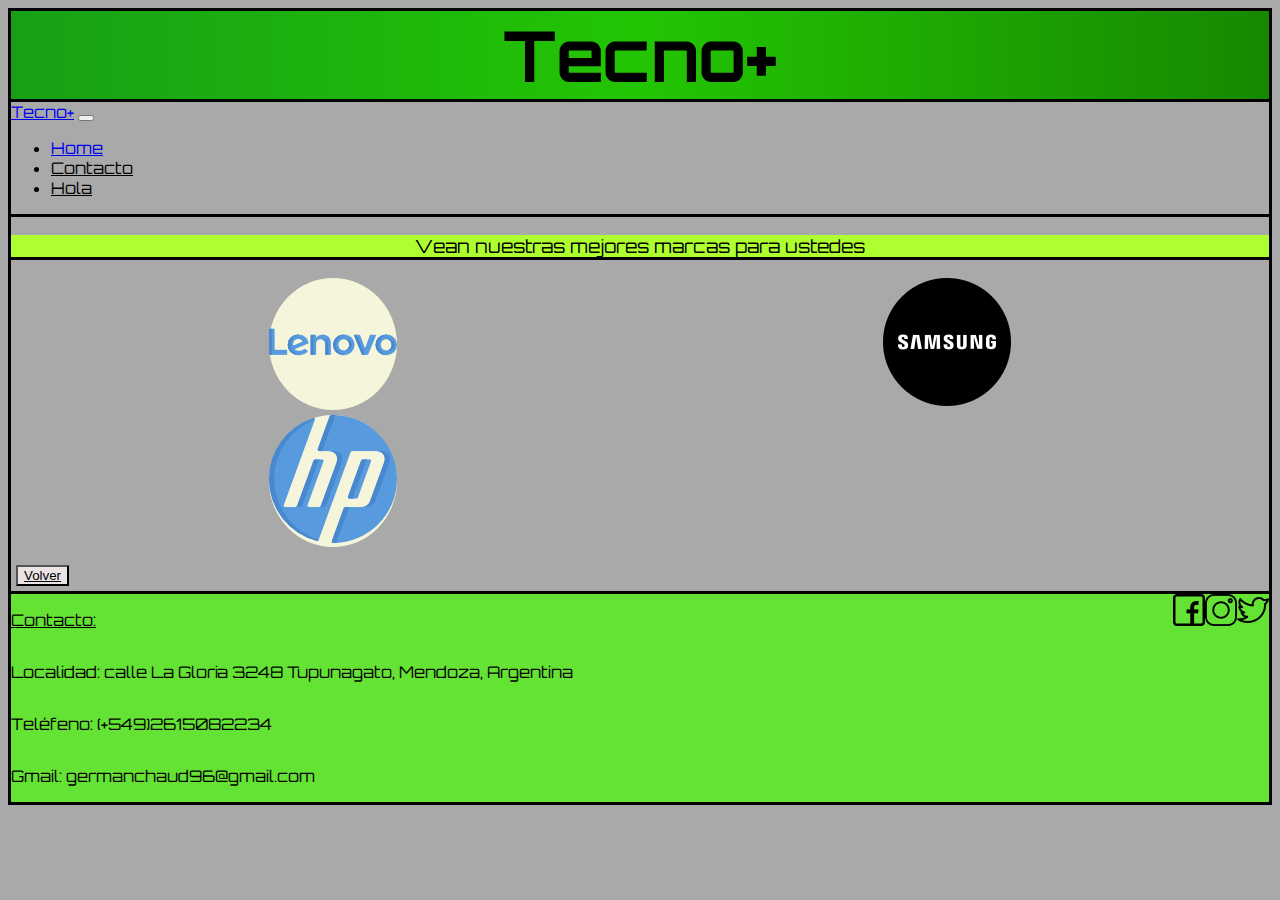
<file: page/logostablet.html>
<!DOCTYPE html>
<html lang="en">
<head>
    <meta charset="UTF-8">
    <meta http-equiv="X-UA-Compatible" content="IE=edge">
    <meta name="viewport" content="width=device-width, initial-scale=1.0">
    <meta name="description" content="ventas de computadoras y celulares en Mendoza">
    <meta name="keywords" content="computadoras, notebook, celulares, tablet, procesadores,motorola, hp">
    <title>Tecno+</title>
    <link href="https://fonts.googleapis.com/css2?family=Orbitron:wght@500&display=swap" rel="stylesheet">
    <link href="https://cdn.jsdelivr.net/npm/bootstrap@5.2.1/dist/css/bootstrap.min.css" rel="stylesheet" integrity="sha384-iYQeCzEYFbKjA/T2uDLTpkwGzCiq6soy8tYaI1GyVh/UjpbCx/TYkiZhlZB6+fzT" crossorigin="anonymous">
    <script src="https://cdn.jsdelivr.net/npm/bootstrap@5.2.1/dist/js/bootstrap.bundle.min.js" integrity="sha384-u1OknCvxWvY5kfmNBILK2hRnQC3Pr17a+RTT6rIHI7NnikvbZlHgTPOOmMi466C8" crossorigin="anonymous"></script>
    <link rel="stylesheet" href="../style/estilos.css">
</head>
<body>
    <h1 style="text-align:center">Tecno+</h1>
    <nav class="navbar navbar-expand-lg bg-primary">
        <div class="container-fluid">
            <a class="navbar-brand" href="#">Tecno+</a>
            <button class="navbar-toggler" type="button" data-bs-toggle="collapse" data-bs-target="#navbarSupportedContent" aria-controls="navbarSupportedContent" aria-expanded="false" aria-label="Toggle navigation">
              <span class="navbar-toggler-icon"></span>
            </button>
            <div class="collapse navbar-collapse" id="navbarSupportedContent">
              <ul class="navbar-nav me-auto mb-2 mb-lg-0">
                <li class="nav-item">
                  <a class="nav-link active" aria-current="page" href="../index.html">Home</a>
                </li>
                <li class="nav-item dropdown">
                  <a style="color:black" class="nav-link active" aria-current="page" href="../page/Contacto.html">Contacto</a>
                </li>
                <li>
                  <a style="color: black" class="nav-link active" aria-current="page" href="../page/Hola.html">Hola</a>
                </li>
              </ul>
            </div>
        </div>
    </nav>
    <p class="parrafo-pro">Vean nuestras mejores marcas para ustedes</p>
    <header>
        <div class="grid-2">
            <div class="logo-lenovo"><a href="../page/tabletlenovo.html"><img src="../img/002-lenovo.png" alt=""></a></div>
            <div class="logo-samsung-1"><a href=""><img src="../img/0014-samsung.png" alt=""></a></div>
            <div class="logo-hp"><a href=""><img src="../img/003-hp.png" alt=""></a></div>
        </div>
    </header>
    <button class="boton-volver"><a href="../index.html">Volver</a></button>
    <footer>
        <div class="info-contacto">
            <p><a href="./page/contacto.html">Contacto:</a></p>
            <p>Localidad: calle La Gloria 3248 Tupunagato, Mendoza, Argentina</p>
            <p>Teléfeno: (+549)2615082234</p>
            <p>Gmail: germanchaud96@gmail.com</p>
          </div>
          <div class="iconos">
            <div><a href="#"><img src="../img/002-facebook.png" alt=""></a></div>
            <div><a href="#"><img src="../img/003-instagram.png" alt=""></a></div>
            <div><a href="#"><img src="../img/001-gorjeo.png" alt=""></a></div>
          </div>
    </footer>
</body>
</html>
</file>
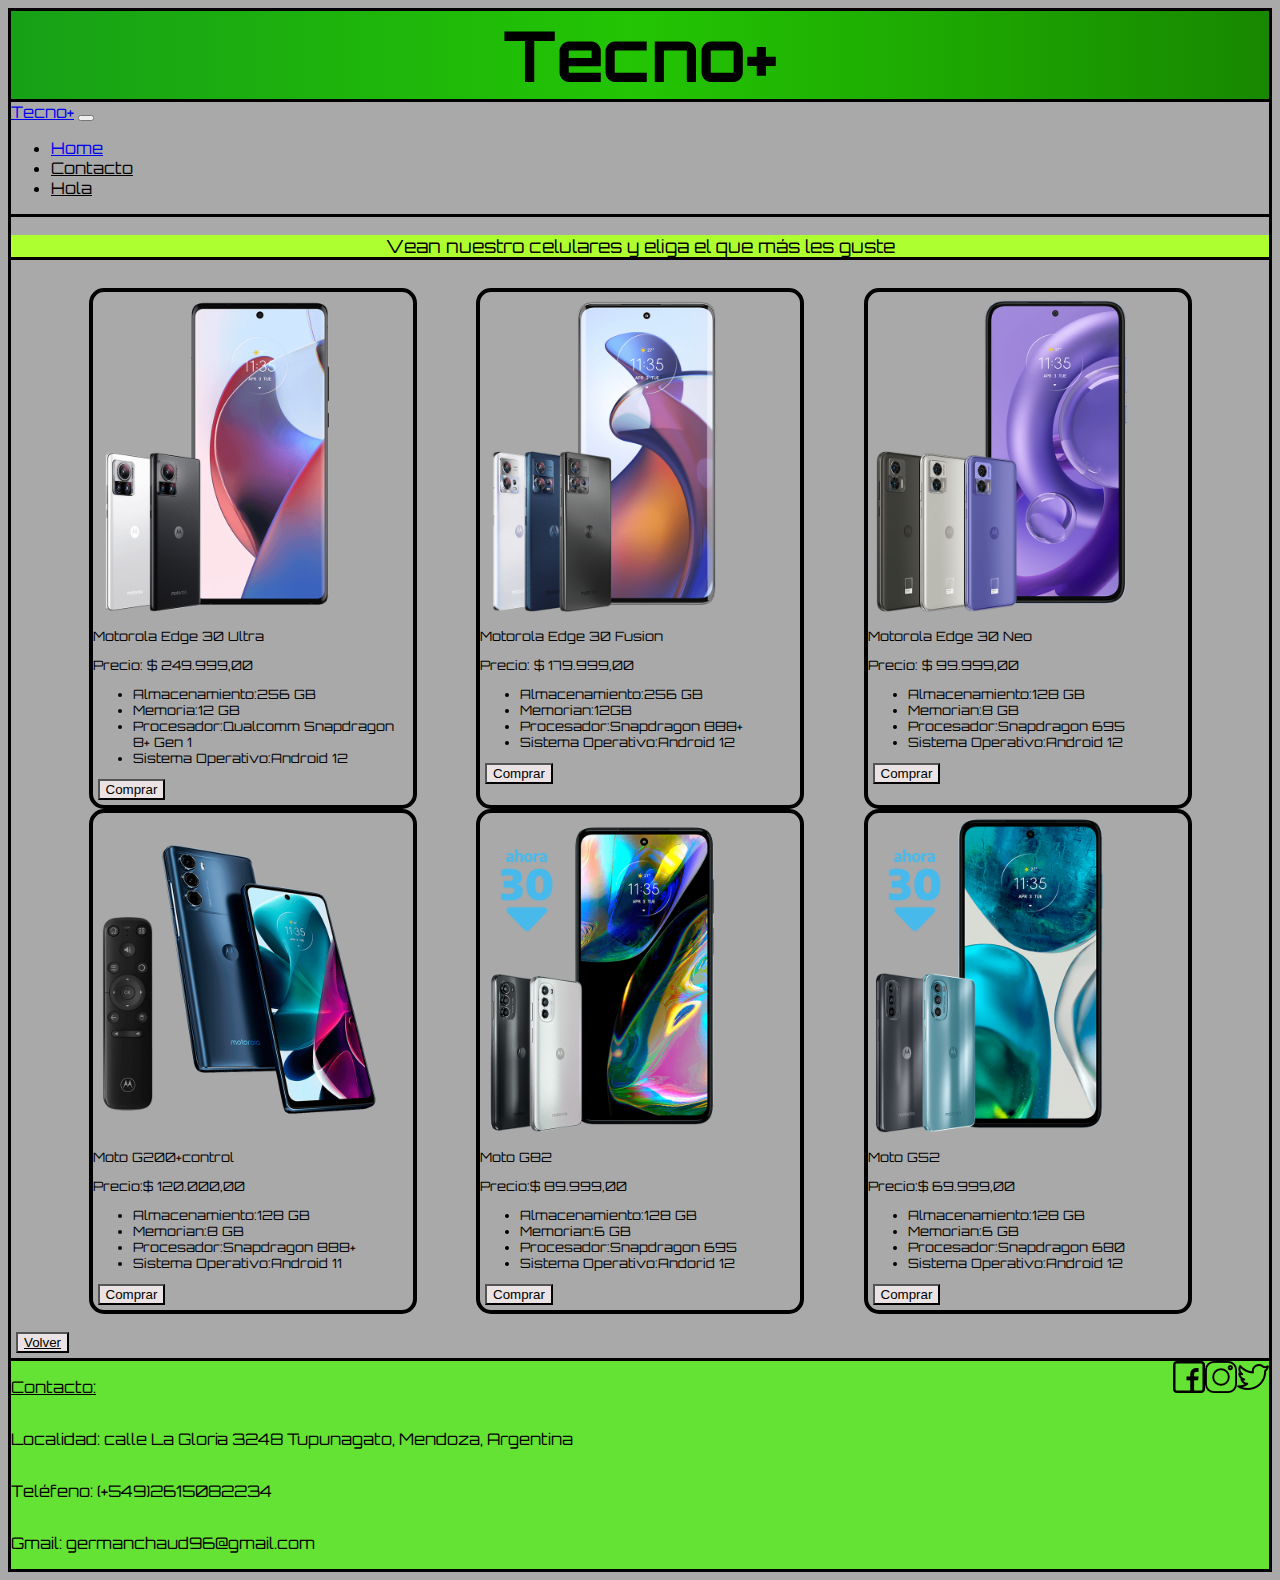
<file: page/motorola.html>
<!DOCTYPE html>
<html lang="en">
<head>
    <meta charset="UTF-8">
    <meta http-equiv="X-UA-Compatible" content="IE=edge">
    <meta name="viewport" content="width=device-width, initial-scale=1.0">
    <meta name="description" content="ventas de computadoras y celulares en Mendoza">
    <meta name="keywords" content="computadoras, notebook, celulares, tablet, procesadores,motorola, hp">
    <title>Tecno+</title>
    <link href="https://fonts.googleapis.com/css2?family=Orbitron:wght@500&display=swap" rel="stylesheet">
    <link href="https://cdn.jsdelivr.net/npm/bootstrap@5.2.1/dist/css/bootstrap.min.css" rel="stylesheet" integrity="sha384-iYQeCzEYFbKjA/T2uDLTpkwGzCiq6soy8tYaI1GyVh/UjpbCx/TYkiZhlZB6+fzT" crossorigin="anonymous">
    <script src="https://cdn.jsdelivr.net/npm/bootstrap@5.2.1/dist/js/bootstrap.bundle.min.js" integrity="sha384-u1OknCvxWvY5kfmNBILK2hRnQC3Pr17a+RTT6rIHI7NnikvbZlHgTPOOmMi466C8" crossorigin="anonymous"></script>
    <link rel="stylesheet" href="../style/estilos.css">
</head>
<body>
    <h1 style="text-align:center">Tecno+</h1>
    <nav class="navbar navbar-expand-lg bg-primary">
        <div class="container-fluid">
            <a class="navbar-brand" href="#">Tecno+</a>
            <button class="navbar-toggler" type="button" data-bs-toggle="collapse" data-bs-target="#navbarSupportedContent" aria-controls="navbarSupportedContent" aria-expanded="false" aria-label="Toggle navigation">
              <span class="navbar-toggler-icon"></span>
            </button>
            <div class="collapse navbar-collapse" id="navbarSupportedContent">
              <ul class="navbar-nav me-auto mb-2 mb-lg-0">
                <li class="nav-item">
                  <a class="nav-link active" aria-current="page" href="../index.html">Home</a>
                </li>
                <li class="nav-item dropdown">
                  <a style="color:black" class="nav-link active" aria-current="page" href="../page/Contacto.html">Contacto</a>
                </li>
                <li>
                  <a style="color: black" class="nav-link active" aria-current="page" href="../page/Hola.html">Hola</a>
                </li>
              </ul>
            </div>
        </div>
    </nav>
    <p class="parrafo-pro">Vean nuestro celulares y eliga el que más les guste</p>
    <header class="celulares">
        <div class="card" style="width:20rem">
            <img src="../img/Motorola Edge 30 Ultra.png" class="d-block w-15" alt="...">
            <p>Motorola Edge 30 Ultra </p>
            <p>Precio: $ 249.999,00</p>
            <ul>
              <li>Almacenamiento:256 GB</li>
              <li>Memoria:12 GB</li>
              <li>Procesador:Qualcomm Snapdragon 8+ Gen 1</li>
              <li>Sistema Operativo:Android 12</li>
            </ul>
            <button>Comprar</button>
        </div>
        <div class="card" style="width:20rem">
            <img src="../img/Motorola Edge 30 Fusion.png" class="d-block w-15" alt="...">
            <p>Motorola Edge 30 Fusion</p>
            <p>Precio: $ 179.999,00</p>
            <ul>
              <li>Almacenamiento:256 GB</li>
              <li>Memorian:12GB</li>
              <li>Procesador:Snapdragon 888+</li>
              <li>Sistema Operativo:Android 12</li>
            </ul>
            <button>Comprar</button>
        </div>
        <div class="card" style="width:20rem">
            <img src="../img/Motorola Edge 30 Neo.png" class="d-block w-15" alt="...">
            <p>Motorola Edge 30 Neo</p>
            <p>Precio: $ 99.999,00</p>
            <ul>
              <li>Almacenamiento:128 GB</li>
              <li>Memorian:8 GB</li>
              <li>Procesador:Snapdragon 695</li>
              <li>Sistema Operativo:Android 12</li>
            </ul>
            <button>Comprar</button>
        </div>
        <div class="card" style="width:20rem">
            <img src="../img/Moto G200.png" class="d-block w-15" alt="...">
            <p>Moto G200+control</p>
            <p>Precio:$ 120.000,00</p>
            <ul>
              <li>Almacenamiento:128 GB</li>
              <li>Memorian:8 GB</li>
              <li>Procesador:Snapdragon 888+</li>
              <li>Sistema Operativo:Android 11</li>
            </ul>
            <button>Comprar</button>
        </div>
        <div class="card" style="width:20rem">
            <img src="../img/Moto G82.png" class="d-block w-15" alt="...">
            <p>Moto G82 </p>
            <p>Precio:$ 89.999,00</p>
            <ul>
              <li>Almacenamiento:128 GB</li>
              <li>Memorian:6 GB</li>
              <li>Procesador:Snapdragon 695</li>
              <li>Sistema Operativo:Andorid 12</li>
            </ul>
            <button>Comprar</button>
        </div>
        <div class="card" style="width:20rem">
            <img src="../img/Moto G52.png" class="d-block w-15" alt="...">
            <p>Moto G52</p>
            <p>Precio:$ 69.999,00</p>
            <ul>
              <li>Almacenamiento:128 GB</li>
              <li>Memorian:6 GB</li>
              <li>Procesador:Snapdragon 680</li>
              <li>Sistema Operativo:Android 12</li>
            </ul>
            <button>Comprar</button>
        </div>
    </header>
    <button class="boton-volver"><a href="../page/logoscelulares.html">Volver</a></button>
    <footer>
      <div class="info-contacto">
        <p><a href="./page/contacto.html">Contacto:</a></p>
        <p>Localidad: calle La Gloria 3248 Tupunagato, Mendoza, Argentina</p>
        <p>Teléfeno: (+549)2615082234</p>
        <p>Gmail: germanchaud96@gmail.com</p>
      </div>
      <div class="iconos">
        <div><a href="#"><img src="../img/002-facebook.png" alt=""></a></div>
        <div><a href="#"><img src="../img/003-instagram.png" alt=""></a></div>
        <div><a href="#"><img src="../img/001-gorjeo.png" alt=""></a></div>
      </div>
    </footer>
</body>
</html>
</file>
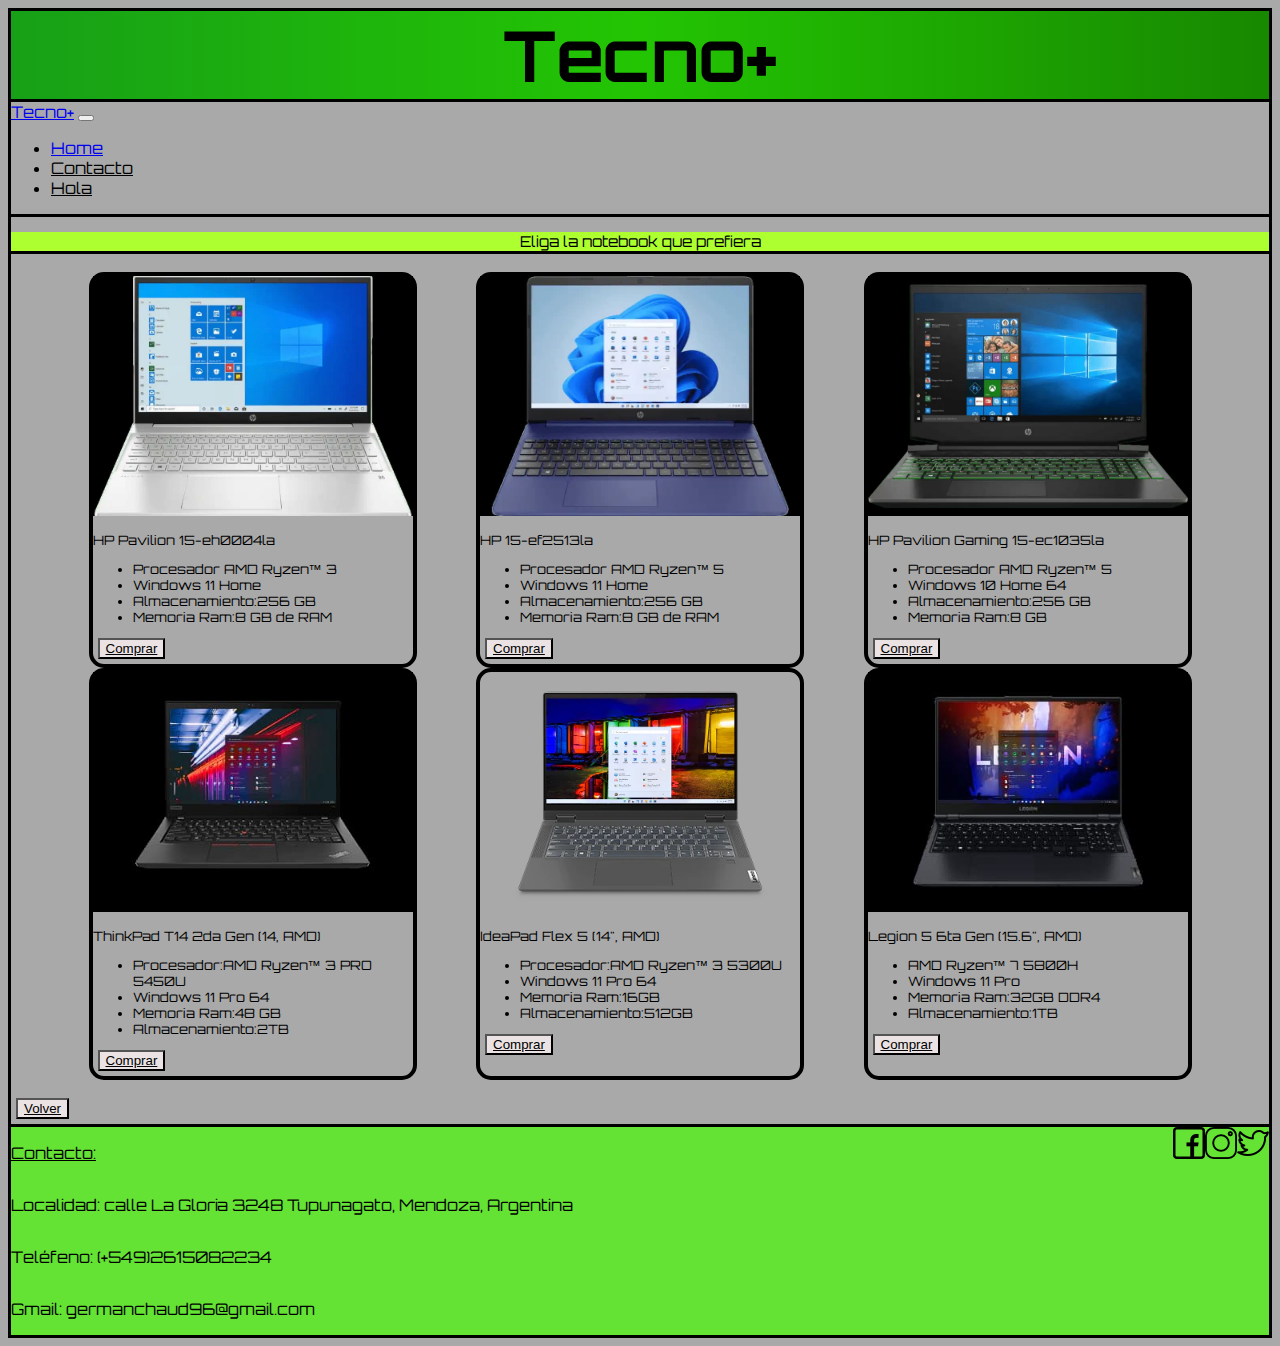
<file: page/notebook.html>
<!DOCTYPE html>
<html lang="en">
<head>
    <meta charset="UTF-8">
    <meta http-equiv="X-UA-Compatible" content="IE=edge">
    <meta name="viewport" content="width=device-width, initial-scale=1.0">
    <meta name="description" content="ventas de computadoras y celulares en Mendoza">
    <meta name="keywords" content="computadoras, notebook, celulares, tablet, procesadores,motorola, hp">
    <title>Tecno+</title>
    <link rel="stylesheet" href="../index.html">
    <link href="https://fonts.googleapis.com/css2?family=Orbitron:wght@500&display=swap" rel="stylesheet">
    <link href="https://cdn.jsdelivr.net/npm/bootstrap@5.2.1/dist/css/bootstrap.min.css" rel="stylesheet" integrity="sha384-iYQeCzEYFbKjA/T2uDLTpkwGzCiq6soy8tYaI1GyVh/UjpbCx/TYkiZhlZB6+fzT" crossorigin="anonymous">
    <script src="https://cdn.jsdelivr.net/npm/bootstrap@5.2.1/dist/js/bootstrap.bundle.min.js" integrity="sha384-u1OknCvxWvY5kfmNBILK2hRnQC3Pr17a+RTT6rIHI7NnikvbZlHgTPOOmMi466C8" crossorigin="anonymous"></script>
    <link rel="stylesheet" href="../style/estilos.css">
</head>
<body>
  <h2 style="text-align:center">Tecno+</h2>
    <nav class="navbar navbar-expand-lg bg-primary">
        <div class="container-fluid">
          <a class="navbar-brand" href="#">Tecno+</a>
          <button class="navbar-toggler" type="button" data-bs-toggle="collapse" data-bs-target="#navbarSupportedContent" aria-controls="navbarSupportedContent" aria-expanded="false" aria-label="Toggle navigation">
            <span class="navbar-toggler-icon"></span>
          </button>
          <div class="collapse navbar-collapse" id="navbarSupportedContent">
            <ul class="navbar-nav me-auto mb-2 mb-lg-0">
              <li class="nav-item">
                <a class="nav-link active" aria-current="page" href="../index.html">Home</a>
              </li>
              <li class="nav-item dropdown">
                <a style="color:black" class="nav-link active" aria-current="page" href="../page/Contacto.html">Contacto</a>
              </li>
              <li>
                <a style="color: black" class="nav-link active" aria-current="page" href="../page/Hola.html">Hola</a>
              </li>
            </ul>
          </div>
        </div>
    </nav>
    <p style="text-align:center" class="parrafo-1">Eliga la notebook que prefiera</p>
    <header>
        <div class="flex-container">
            <div class="card" style="width:20rem">
                <div><img src="../img/hp-notebooks.jpg" alt=""><p>HP Pavilion 15-eh0004la</p></div>
                <ul>
                    <li>Procesador AMD Ryzen™ 3</li>
                    <li>Windows 11 Home</li>
                    <li>Almacenamiento:256 GB</li>
                    <li>Memoria Ram:8 GB de RAM</li>
                </ul>
                <button><a href="#">Comprar</a></button>
            </div>
            <div class="card" style="width:20rem">
                <div><img src="../img/hp-notebooks-1.webp" alt=""><p>HP 15-ef2513la</p></div>
                <ul>
                    <li>Procesador AMD Ryzen™ 5</li>
                    <li>Windows 11 Home</li>
                    <li>Almacenamiento:256 GB</li>
                    <li>Memoria Ram:8 GB de RAM</li>
                </ul>
                <button><a href="#">Comprar</a></button>
            </div>
            <div class="card" style="width:20rem">
                <div><img src="../img/hp-notebooks-2.webp" alt=""><p>HP Pavilion Gaming 15-ec1035la</p></div>
                <ul>
                    <li>Procesador AMD Ryzen™ 5</li>
                    <li>Windows 10 Home 64</li>
                    <li>Almacenamiento:256 GB</li>
                    <li>Memoria Ram:8 GB </li>
                </ul>
                <button><a href="#">Comprar</a></button>
            </div>
            <div class="card" style="width:20rem">
                <div><img src="../img/lenovo-notebook.jpg" alt=""><p>ThinkPad T14 2da Gen (14, AMD)</p></div>
                <ul>
                    <li>Procesador:AMD Ryzen™ 3 PRO 5450U</li>
                    <li>Windows 11 Pro 64</li>
                    <li>Memoria Ram:48 GB</li>
                    <li>Almacenamiento:2TB</li>
                </ul>
                <button><a href="#">Comprar</a></button>
            </div>
            <div class="card" style="width:20rem">
                <div><img src="../img/lenovo-notebook-1.jpg" alt=""><p>IdeaPad Flex 5 (14", AMD)</p></div>
                <ul>
                    <li>Procesador:AMD Ryzen™ 3 5300U</li>
                    <li>Windows 11 Pro 64</li>
                    <li>Memoria Ram:16GB</li>
                    <li>Almacenamiento:512GB</li>
                </ul>
                <button><a href="#">Comprar</a></button>
            </div>
            <div class="card" style="width:20rem">
                <div><img src="../img/lenovo-notebook-2.jpg" alt=""><p>Legion 5 6ta Gen (15.6", AMD)</p></div>
                <ul>
                    <li>AMD Ryzen™ 7 5800H</li>
                    <li>Windows 11 Pro</li>
                    <li>Memoria Ram:32GB DDR4</li>
                    <li>Almacenamiento:1TB</li>
                </ul>
                <button><a href="#">Comprar</a></button>
            </div>
        </div>
    </header>
    <button class="boton-volver"><a href="../index.html">Volver</a></button>
    <footer>
      <div class="info-contacto">
        <p><a href="./page/contacto.html">Contacto:</a></p>
        <p>Localidad: calle La Gloria 3248 Tupunagato, Mendoza, Argentina</p>
        <p>Teléfeno: (+549)2615082234</p>
        <p>Gmail: germanchaud96@gmail.com</p>
      </div>
      <div class="iconos">
        <div><a href="#"><img src="../img/002-facebook.png" alt=""></a></div>
        <div><a href="#"><img src="../img/003-instagram.png" alt=""></a></div>
        <div><a href="#"><img src="../img/001-gorjeo.png" alt=""></a></div>
      </div>
   </footer>    
</body>
</html>
</file>
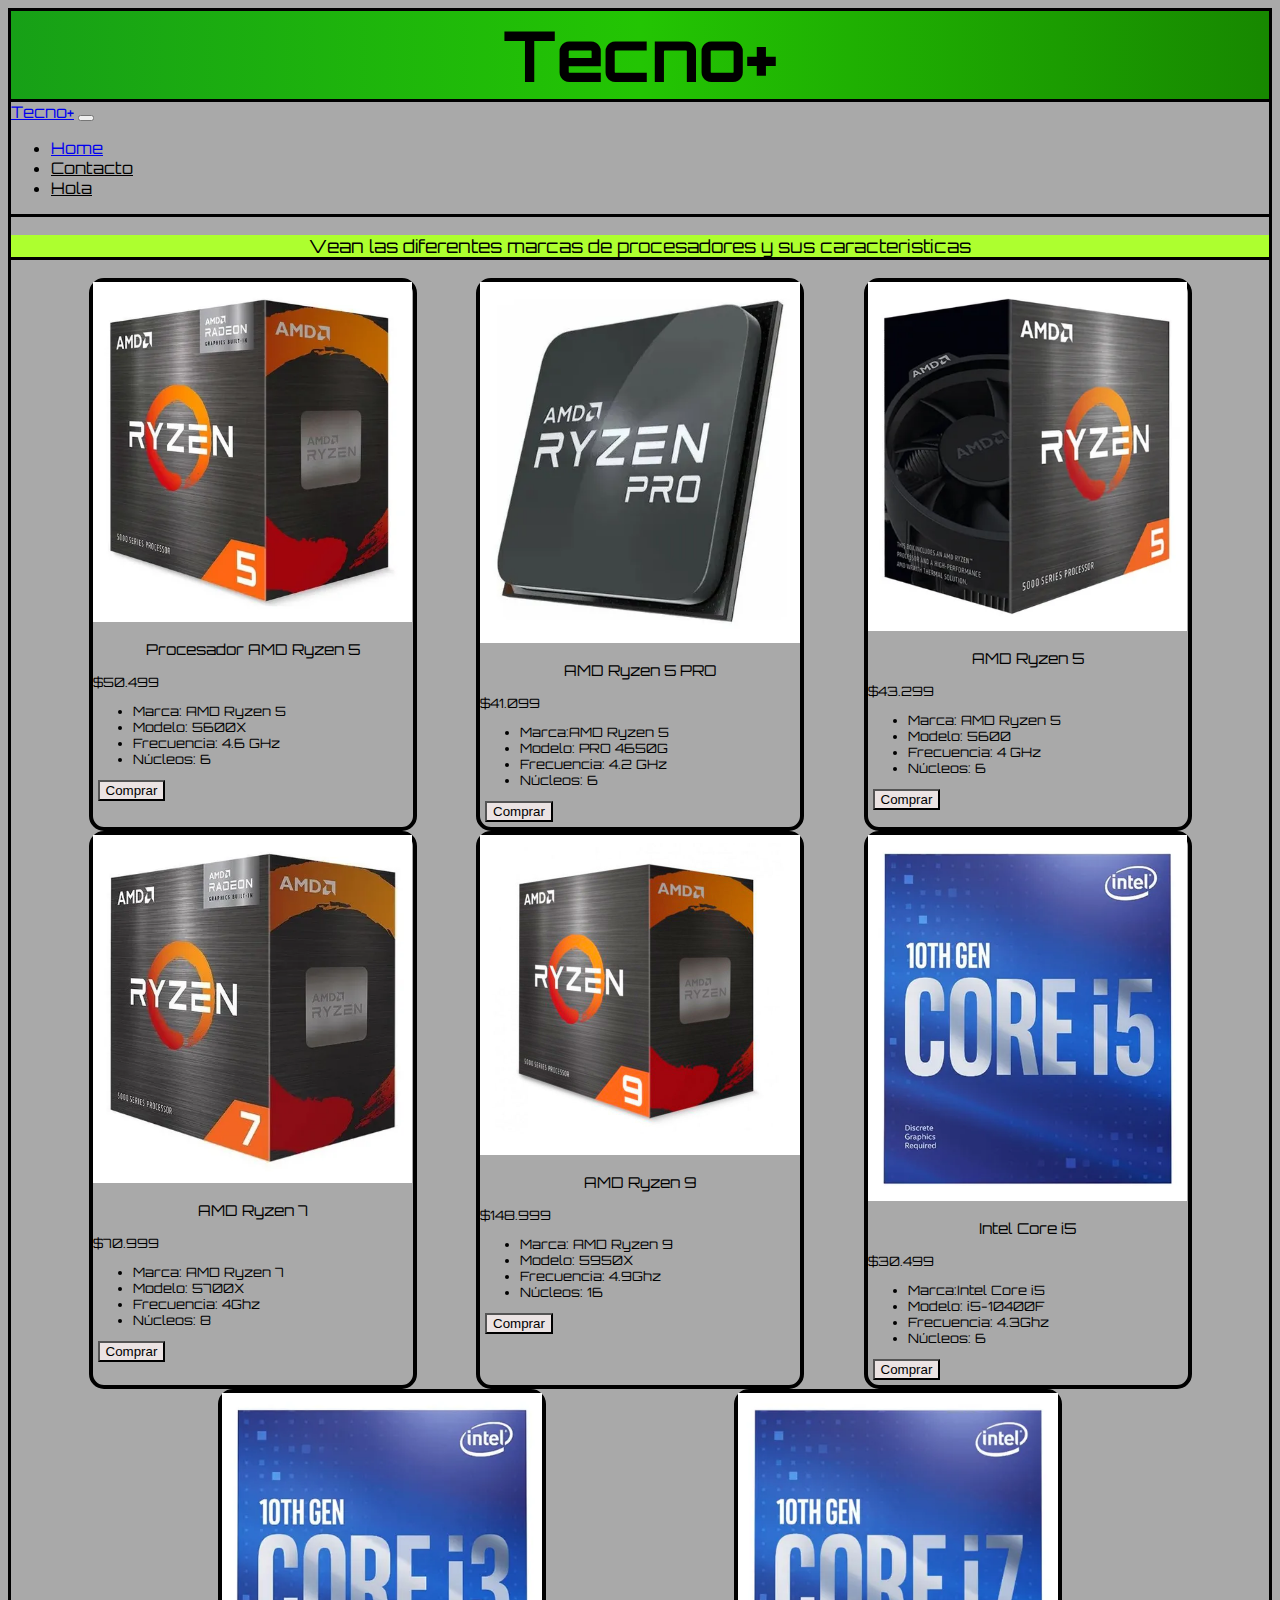
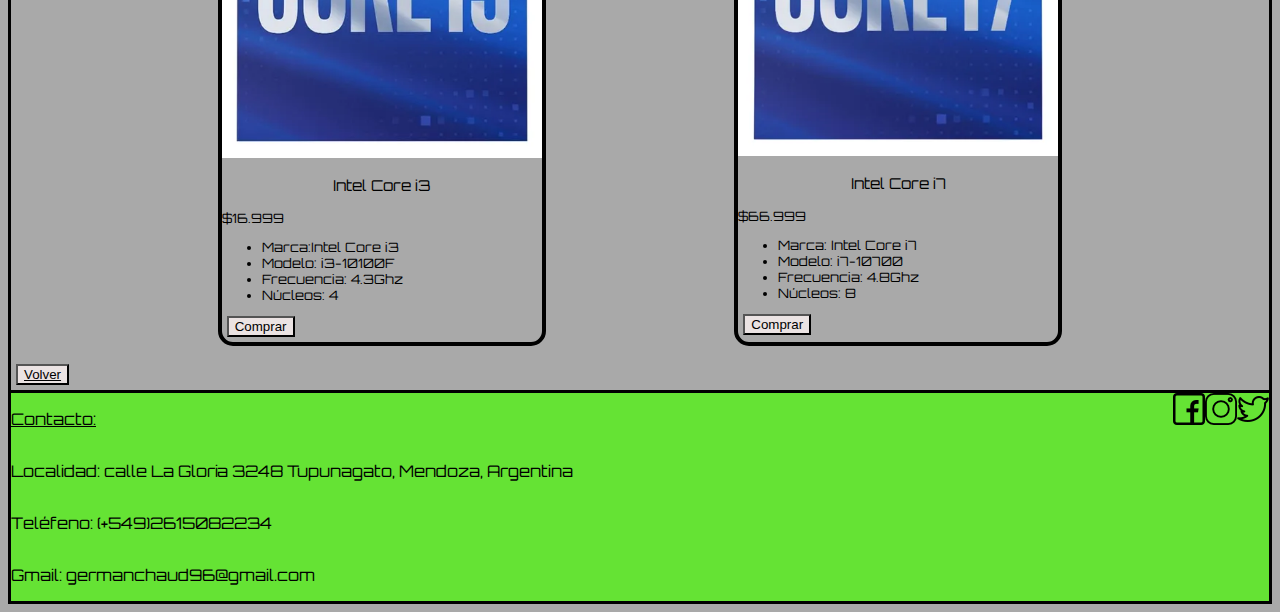
<file: page/procesador.html>
<!DOCTYPE html>
<html lang="en">
<head>
    <meta charset="UTF-8">
    <meta http-equiv="X-UA-Compatible" content="IE=edge">
    <meta name="viewport" content="width=device-width, initial-scale=1.0">
    <meta name="description" content="ventas de computadoras y celulares en Mendoza">
    <meta name="keywords" content="computadoras, notebook, celulares, tablet, procesadores,motorola, hp">
    <title>Tecno+</title>
    <link href="https://fonts.googleapis.com/css2?family=Orbitron:wght@500&display=swap" rel="stylesheet">
    <link href="https://cdn.jsdelivr.net/npm/bootstrap@5.2.1/dist/css/bootstrap.min.css" rel="stylesheet" integrity="sha384-iYQeCzEYFbKjA/T2uDLTpkwGzCiq6soy8tYaI1GyVh/UjpbCx/TYkiZhlZB6+fzT" crossorigin="anonymous">
    <script src="https://cdn.jsdelivr.net/npm/bootstrap@5.2.1/dist/js/bootstrap.bundle.min.js" integrity="sha384-u1OknCvxWvY5kfmNBILK2hRnQC3Pr17a+RTT6rIHI7NnikvbZlHgTPOOmMi466C8" crossorigin="anonymous"></script>
    <link rel="stylesheet" href="../style/estilos.css">
</head>
<body>
    <h1 style="text-align:center">Tecno+</h1>
    <nav class="navbar navbar-expand-lg bg-primary">
        <div class="container-fluid">
            <a class="navbar-brand" href="#">Tecno+</a>
            <button class="navbar-toggler" type="button" data-bs-toggle="collapse" data-bs-target="#navbarSupportedContent" aria-controls="navbarSupportedContent" aria-expanded="false" aria-label="Toggle navigation">
              <span class="navbar-toggler-icon"></span>
            </button>
            <div class="collapse navbar-collapse" id="navbarSupportedContent">
              <ul class="navbar-nav me-auto mb-2 mb-lg-0">
                <li class="nav-item">
                  <a class="nav-link active" aria-current="page" href="../index.html">Home</a>
                </li>
                <li class="nav-item dropdown">
                  <a style="color:black" class="nav-link active" aria-current="page" href="../page/Contacto.html">Contacto</a>
                </li>
                <li>
                  <a style="color: black" class="nav-link active" aria-current="page" href="../page/Hola.html">Hola</a>
                </li>
              </ul>
            </div>
        </div>
    </nav>
    <p class="parrafo-pro">Vean las diferentes marcas de procesadores y sus caracteristicas</p>
    <header class="procesadores">
      <div class="card" style="width:20rem">
        <img src="../img/amd ryzer 5-1.png" class="d-block w-15" alt="...">
        <p class="marca-titulo">Procesador AMD Ryzen 5</p>
        <p>$50.499</p>
        <ul>
          <li>Marca: AMD Ryzen 5</li>
          <li>Modelo: 5600X</li>
          <li>Frecuencia: 4.6 GHz</li>
          <li>Núcleos: 6</li>
        </ul>
        <div>
          <button>Comprar</button>
        </div>
      </div>
      <div class="card" style="width:20rem">
        <img src="../img/amd ryzer 5.-pro-1.png" class="d-block w-15" alt="...">
        <p class="marca-titulo">AMD Ryzen 5 PRO</p>
        <p>$41.099</p>
        <ul>
          <li>Marca:AMD Ryzen 5</li>
          <li>Modelo: PRO 4650G</li>
          <li>Frecuencia: 4.2 GHz</li>
          <li>Núcleos: 6</li>
        </ul>
        <div>
          <button>Comprar</button>
        </div>
      </div>
      <div class="card" style="width:20rem">
        <img src="../img/amd ryzer 5.png" class="d-block w-15" alt="...">
        <p class="marca-titulo">AMD Ryzen 5</p>
        <p>$43.299</p>
        <ul>
          <li>Marca: AMD Ryzen 5</li>
          <li>Modelo: 5600</li>
          <li>Frecuencia: 4 GHz</li>
          <li>Núcleos: 6</li>
        </ul>
        <div>
          <button>Comprar</button>
        </div>
      </div>
      <div class="card" style="width:20rem">
        <img src="../img/amd ryzer 7.png" class="d-block w-15" alt="...">
        <p class="marca-titulo">AMD Ryzen 7</p>
        <p>$70.999</p>
        <ul>
         <li>Marca: AMD Ryzen 7</li>
         <li>Modelo: 5700X</li>
         <li>Frecuencia: 4Ghz</li>
         <li>Núcleos: 8</li>
        </ul>
        <div>
          <button>Comprar</button>
        </div>
      </div>
      <div class="card" style="width:20rem">
        <img src="../img/amd ryzer 9-1.png" class="d-block w-15" alt="...">
        <p class="marca-titulo">AMD Ryzen 9</p>
        <p>$148.999</p>
        <ul>
         <li>Marca: AMD Ryzen 9</li>
         <li>Modelo: 5950X</li>
         <li>Frecuencia: 4.9Ghz</li>
         <li>Núcleos: 16</li>
        </ul>
        <div>
          <button>Comprar</button>
        </div>
      </div>
      <div class="card" style="width:20rem">
        <img src="../img/inetl corei5.png" class="d-block w-15" alt="...">
        <p class="marca-titulo">Intel Core i5</p>
        <p>$30.499</p>
        <ul>
          <li>Marca:Intel Core i5</li>
          <li>Modelo: i5-10400F</li>
          <li>Frecuencia: 4.3Ghz</li>
          <li>Núcleos: 6</li>
        </ul>
        <div>
          <button>Comprar</button>
        </div>
      </div>
      <div class="card" style="width:20rem">
        <img src="../img/intel corei3.png" class="d-block w-15" alt="...">
        <p class="marca-titulo">Intel Core i3</p>
        <p>$16.999</p>
        <ul>
          <li>Marca:Intel Core i3</li>
          <li>Modelo: i3-10100F</li>
          <li>Frecuencia: 4.3Ghz</li>
          <li>Núcleos: 4</li>
        </ul>
        <div>
          <button>Comprar</button>
        </div>
      </div>
      <div class="card" style="width:20rem">
        <img src="../img/intel corei7.png" class="d-block w-15" alt="...">
        <p class="marca-titulo">Intel Core i7</p>
        <p>$66.999</p>
        <ul>
          <li>Marca: Intel Core i7</li>
          <li>Modelo: i7-10700</li>
          <li>Frecuencia: 4.8Ghz</li>
          <li>Núcleos: 8</li>
        </ul>
        <div>
          <button>Comprar</button>
        </div>
      </div>
    </header>
    <button class="boton-volver"><a href="../index.html">Volver</a></button>
    <footer>
        <div class="info-contacto">
          <p><a href="./page/contacto.html">Contacto:</a></p>
          <p>Localidad: calle La Gloria 3248 Tupunagato, Mendoza, Argentina</p>
          <p>Teléfeno: (+549)2615082234</p>
          <p>Gmail: germanchaud96@gmail.com</p>
        </div>
        <div class="iconos">
          <div><a href="#"><img src="../img/002-facebook.png" alt=""></a></div>
          <div><a href="#"><img src="../img/003-instagram.png" alt=""></a></div>
          <div><a href="#"><img src="../img/001-gorjeo.png" alt=""></a></div>
        </div>
    </footer>
</body>
</html>
</file>
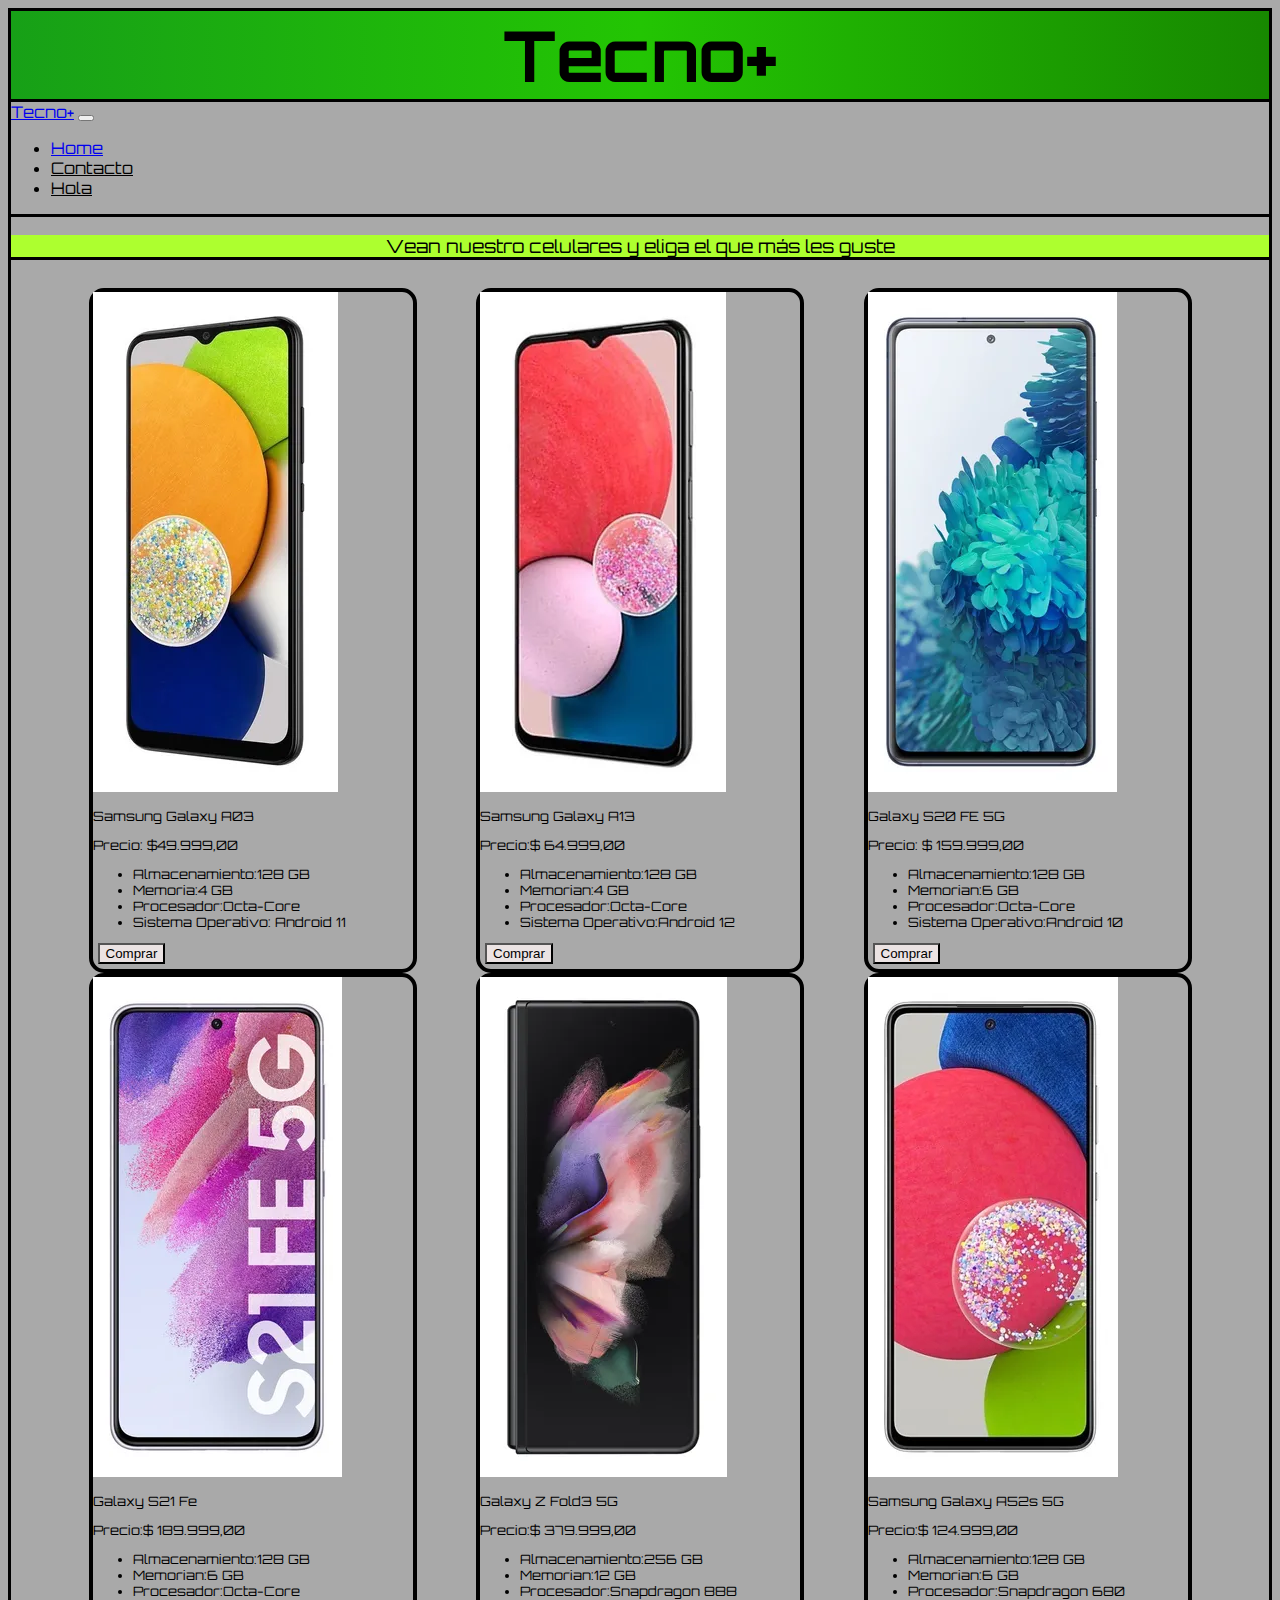
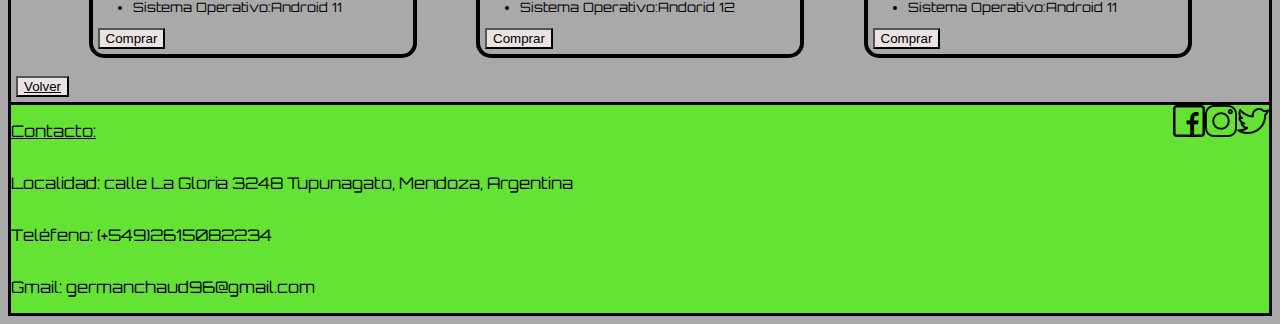
<file: page/samsung.html>
<!DOCTYPE html>
<html lang="en">
<head>
    <meta charset="UTF-8">
    <meta http-equiv="X-UA-Compatible" content="IE=edge">
    <meta name="viewport" content="width=device-width, initial-scale=1.0">
    <meta name="description" content="ventas de computadoras y celulares en Mendoza">
    <meta name="keywords" content="computadoras, notebook, celulares, tablet, procesadores,motorola, hp">
    <title>Tecno+</title>
    <link href="https://fonts.googleapis.com/css2?family=Orbitron:wght@500&display=swap" rel="stylesheet">
    <link href="https://cdn.jsdelivr.net/npm/bootstrap@5.2.1/dist/css/bootstrap.min.css" rel="stylesheet" integrity="sha384-iYQeCzEYFbKjA/T2uDLTpkwGzCiq6soy8tYaI1GyVh/UjpbCx/TYkiZhlZB6+fzT" crossorigin="anonymous">
    <script src="https://cdn.jsdelivr.net/npm/bootstrap@5.2.1/dist/js/bootstrap.bundle.min.js" integrity="sha384-u1OknCvxWvY5kfmNBILK2hRnQC3Pr17a+RTT6rIHI7NnikvbZlHgTPOOmMi466C8" crossorigin="anonymous"></script>
    <link rel="stylesheet" href="../style/estilos.css">
</head>
<body>
    <h1 style="text-align:center">Tecno+</h1>
    <nav class="navbar navbar-expand-lg bg-primary">
        <div class="container-fluid">
            <a class="navbar-brand" href="#">Tecno+</a>
            <button class="navbar-toggler" type="button" data-bs-toggle="collapse" data-bs-target="#navbarSupportedContent" aria-controls="navbarSupportedContent" aria-expanded="false" aria-label="Toggle navigation">
              <span class="navbar-toggler-icon"></span>
            </button>
            <div class="collapse navbar-collapse" id="navbarSupportedContent">
              <ul class="navbar-nav me-auto mb-2 mb-lg-0">
                <li class="nav-item">
                  <a class="nav-link active" aria-current="page" href="../index.html">Home</a>
                </li>
                <li class="nav-item dropdown">
                  <a style="color:black" class="nav-link active" aria-current="page" href="../page/Contacto.html">Contacto</a>
                </li>
                <li>
                  <a style="color: black" class="nav-link active" aria-current="page" href="../page/Hola.html">Hola</a>
                </li>
              </ul>
            </div>
        </div>
    </nav>
    <p class="parrafo-pro">Vean nuestro celulares y eliga el que más les guste</p>
    <header class="celulares">
        <div class="card" style="width:20rem">
            <img src="../img/Samsung Galaxy A03.png" class="d-block w-15" alt="...">
            <p>Samsung Galaxy A03</p>
            <p>Precio: $49.999,00</p>
            <ul>
              <li>Almacenamiento:128 GB</li>
              <li>Memoria:4 GB</li>
              <li>Procesador:Octa-Core</li>
              <li>Sistema Operativo: Android 11</li>
            </ul>
            <button>Comprar</button>
        </div>
        <div class="card" style="width:20rem">
            <img src="../img/Samsung Galaxy A13.png" class="d-block w-15" alt="...">
            <p>Samsung Galaxy A13</p>
            <p>Precio:$ 64.999,00</p>
            <ul>
              <li>Almacenamiento:128 GB</li>
              <li>Memorian:4 GB</li>
              <li>Procesador:Octa-Core</li>
              <li>Sistema Operativo:Android 12</li>
            </ul>
            <button>Comprar</button>
        </div>
        <div class="card" style="width:20rem">
            <img src="../img/Galaxy S20 FE 5G.png" class="d-block w-15" alt="...">
            <p>Galaxy S20 FE 5G</p>
            <p>Precio: $ 159.999,00</p>
            <ul>
              <li>Almacenamiento:128 GB</li>
              <li>Memorian:6 GB</li>
              <li>Procesador:Octa-Core</li>
              <li>Sistema Operativo:Android 10</li>
            </ul>
            <button>Comprar</button>
        </div>
        <div class="card" style="width:20rem">
            <img src="../img/Galaxy S21 Fe.png" class="d-block w-15" alt="...">
            <p>Galaxy S21 Fe</p>
            <p>Precio:$ 189.999,00</p>
            <ul>
              <li>Almacenamiento:128 GB</li>
              <li>Memorian:6 GB</li>
              <li>Procesador:Octa-Core </li>
              <li>Sistema Operativo:Android 11</li>
            </ul>
            <button>Comprar</button>
        </div>
        <div class="card" style="width:20rem">
            <img src="../img/Galaxy Z Fold3 5G.png" class="d-block w-15" alt="...">
            <p>Galaxy Z Fold3 5G</p>
            <p>Precio:$ 379.999,00</p>
            <ul>
              <li>Almacenamiento:256 GB</li>
              <li>Memorian:12 GB</li>
              <li>Procesador:Snapdragon 888</li>
              <li>Sistema Operativo:Andorid 12</li>
            </ul>
            <button>Comprar</button>
        </div>
        <div class="card" style="width:20rem">
            <img src="../img/Samsung Galaxy A52s 5g.png" class="d-block w-15" alt="...">
            <p>Samsung Galaxy A52s 5G</p>
            <p>Precio:$ 124.999,00</p>
            <ul>
              <li>Almacenamiento:128 GB</li>
              <li>Memorian:6 GB</li>
              <li>Procesador:Snapdragon 680</li>
              <li>Sistema Operativo:Android 11</li>
            </ul>
            <button>Comprar</button>
        </div>
    </header>
    <button class="boton-volver"><a href="../page/logoscelulares.html">Volver</a></button>
    <footer>
      <div class="info-contacto">
        <p><a href="./page/contacto.html">Contacto:</a></p>
        <p>Localidad: calle La Gloria 3248 Tupunagato, Mendoza, Argentina</p>
        <p>Teléfeno: (+549)2615082234</p>
        <p>Gmail: germanchaud96@gmail.com</p>
      </div>
      <div class="iconos">
        <div><a href="#"><img src="../img/002-facebook.png" alt=""></a></div>
        <div><a href="#"><img src="../img/003-instagram.png" alt=""></a></div>
        <div><a href="#"><img src="../img/001-gorjeo.png" alt=""></a></div>
      </div>
    </footer>
</body>
</html>
</file>
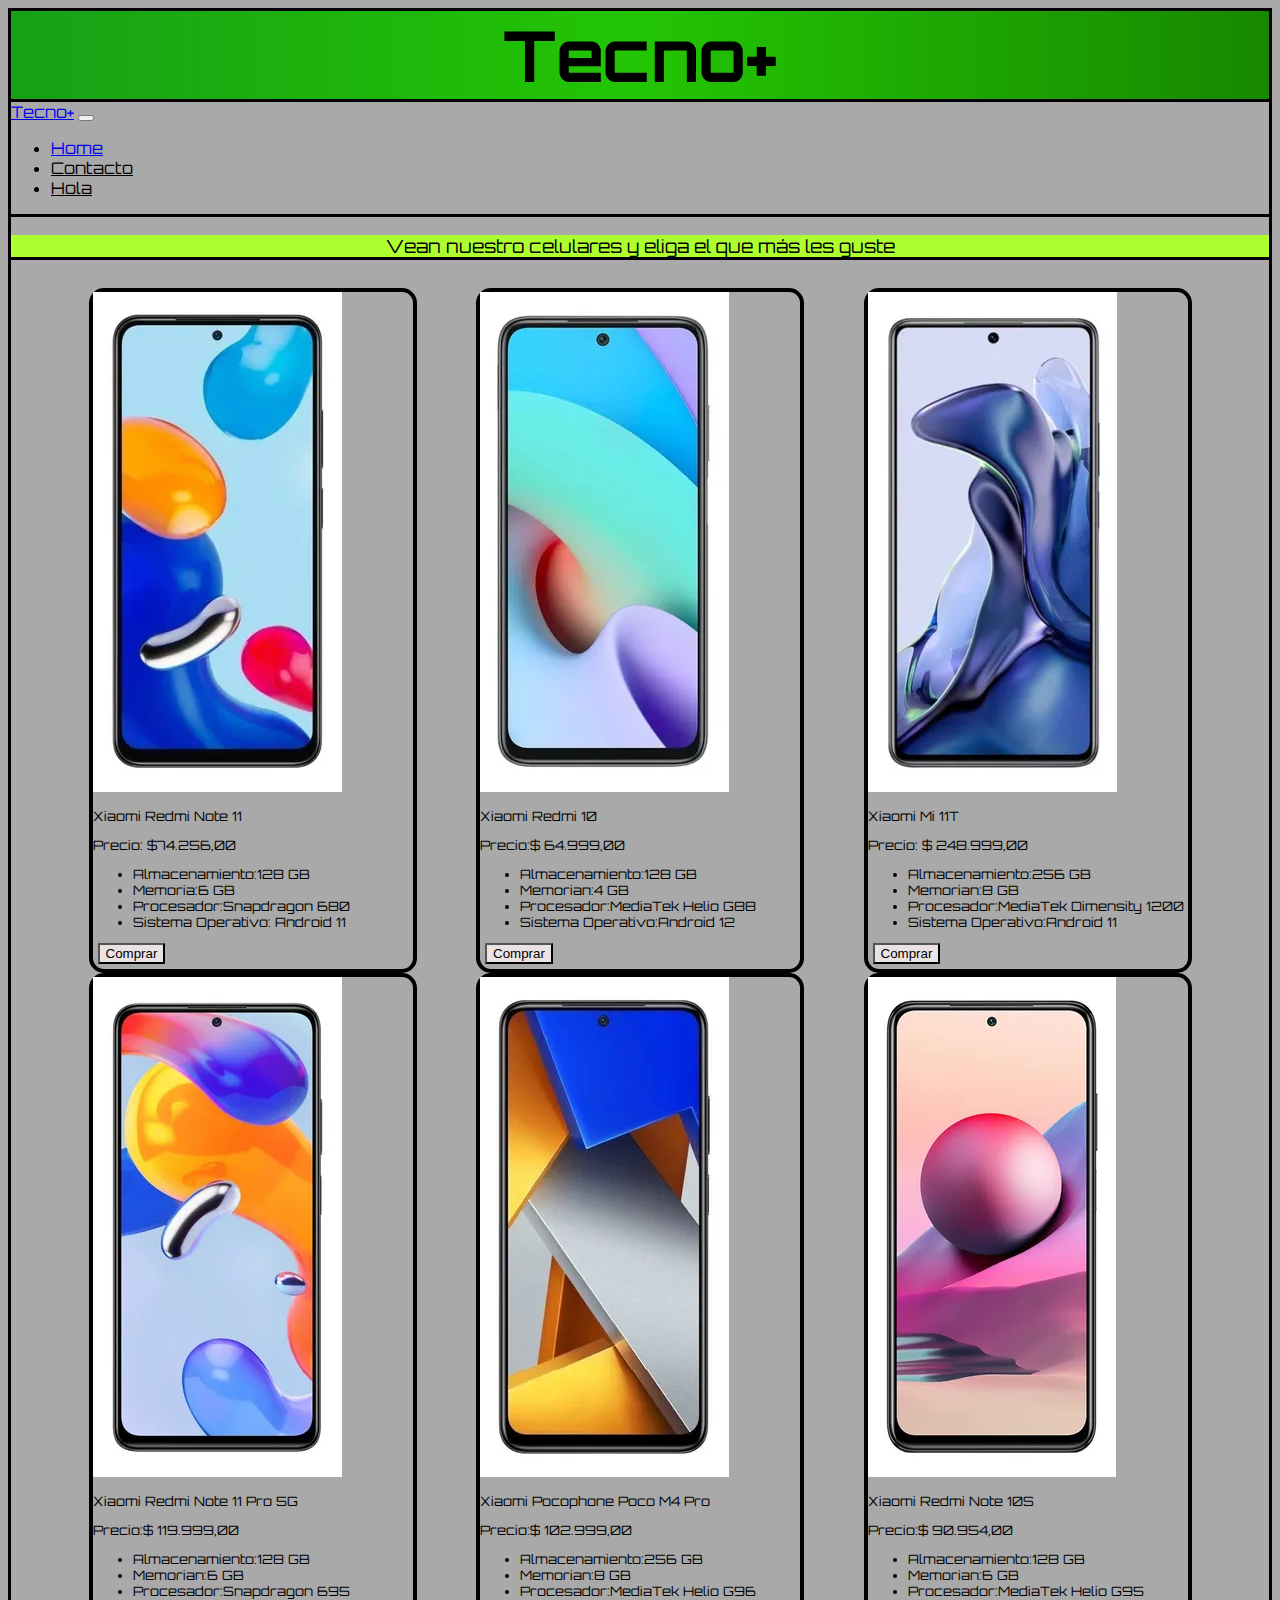
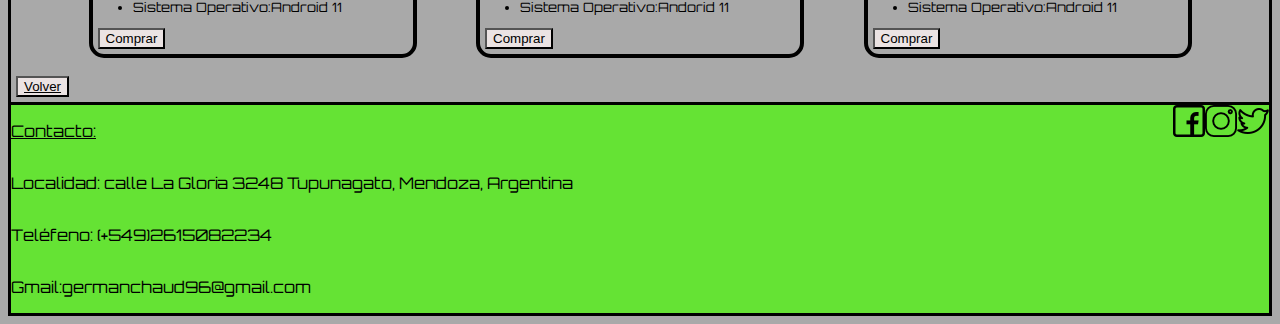
<file: page/xiaomi.html>
<!DOCTYPE html>
<html lang="en">
<head>
  <meta charset="UTF-8">
  <meta http-equiv="X-UA-Compatible" content="IE=edge">
  <meta name="viewport" content="width=device-width, initial-scale=1.0">
  <meta name="description" content="ventas de computadoras y celulares en Mendoza">
  <meta name="keywords" content="computadoras, notebook, celulares, tablet, procesadores,motorola, hp">
  <title>Tecno+</title>
  <link href="https://fonts.googleapis.com/css2?family=Orbitron:wght@500&display=swap" rel="stylesheet">
  <link href="https://cdn.jsdelivr.net/npm/bootstrap@5.2.1/dist/css/bootstrap.min.css" rel="stylesheet" integrity="sha384-iYQeCzEYFbKjA/T2uDLTpkwGzCiq6soy8tYaI1GyVh/UjpbCx/TYkiZhlZB6+fzT" crossorigin="anonymous">
  <script src="https://cdn.jsdelivr.net/npm/bootstrap@5.2.1/dist/js/bootstrap.bundle.min.js" integrity="sha384-u1OknCvxWvY5kfmNBILK2hRnQC3Pr17a+RTT6rIHI7NnikvbZlHgTPOOmMi466C8" crossorigin="anonymous"></script>
  <link rel="stylesheet" href="../style/estilos.css">
</head>
<body>
    <h1 style="text-align:center">Tecno+</h1>
    <nav class="navbar navbar-expand-lg bg-primary">
        <div class="container-fluid">
            <a class="navbar-brand" href="#">Tecno+</a>
            <button class="navbar-toggler" type="button" data-bs-toggle="collapse" data-bs-target="#navbarSupportedContent" aria-controls="navbarSupportedContent" aria-expanded="false" aria-label="Toggle navigation">
              <span class="navbar-toggler-icon"></span>
            </button>
            <div class="collapse navbar-collapse" id="navbarSupportedContent">
              <ul class="navbar-nav me-auto mb-2 mb-lg-0">
                <li class="nav-item">
                  <a class="nav-link active" aria-current="page" href="../index.html">Home</a>
                </li>
                <li class="nav-item dropdown">
                  <a style="color:black" class="nav-link active" aria-current="page" href="../page/Contacto.html">Contacto</a>
                </li>
                <li>
                  <a style="color: black" class="nav-link active" aria-current="page" href="../page/Hola.html">Hola</a>
                </li>
              </ul>
            </div>
        </div>
    </nav>
    <p class="parrafo-pro">Vean nuestro celulares y eliga el que más les guste</p>
    <header class="celulares">
        <div class="card" style="width:20rem">
            <img src="../img/Xiaomi Redmi Note 11.png" class="d-block w-15" alt="...">
            <p>Xiaomi Redmi Note 11</p>
            <p>Precio: $74.256,00</p>
            <ul>
              <li>Almacenamiento:128 GB</li>
              <li>Memoria:6 GB</li>
              <li>Procesador:Snapdragon 680</li>
              <li>Sistema Operativo: Android 11</li>
            </ul>
            <button>Comprar</button>
        </div>
        <div class="card" style="width:20rem">
            <img src="../img/Xiaomi Redmi 10.png" class="d-block w-15" alt="...">
            <p>Xiaomi Redmi 10</p>
            <p>Precio:$ 64.999,00</p>
            <ul>
              <li>Almacenamiento:128 GB</li>
              <li>Memorian:4 GB</li>
              <li>Procesador:MediaTek Helio G88</li>
              <li>Sistema Operativo:Android 12</li>
            </ul>
            <button>Comprar</button>
        </div>
        <div class="card" style="width:20rem">
            <img src="../img/Xiaomi Mi 11T.png" class="d-block w-15" alt="...">
            <p>Xiaomi Mi 11T</p>
            <p>Precio: $ 248.999,00</p>
            <ul>
              <li>Almacenamiento:256 GB</li>
              <li>Memorian:8 GB</li>
              <li>Procesador:MediaTek Dimensity 1200</li>
              <li>Sistema Operativo:Android 11</li>
            </ul>
            <button>Comprar</button>
        </div>
        <div class="card" style="width:20rem">
            <img src="../img/Xiaomi Redmi Note 11 Pro 5G.png" class="d-block w-15" alt="...">
            <p>Xiaomi Redmi Note 11 Pro 5G</p>
            <p>Precio:$ 119.999,00</p>
            <ul>
              <li>Almacenamiento:128 GB</li>
              <li>Memorian:6 GB</li>
              <li>Procesador:Snapdragon 695</li>
              <li>Sistema Operativo:Android 11</li>
            </ul>
            <button>Comprar</button>
        </div>
        <div class="card" style="width:20rem">
            <img src="../img/Xiaomi Pocophone Poco M4 Pro.png" class="d-block w-15" alt="...">
            <p>Xiaomi Pocophone Poco M4 Pro</p>
            <p>Precio:$ 102.999,00</p>
            <ul>
              <li>Almacenamiento:256 GB</li>
              <li>Memorian:8 GB</li>
              <li>Procesador:MediaTek Helio G96</li>
              <li>Sistema Operativo:Andorid 11</li>
            </ul>
            <button>Comprar</button>
        </div>
        <div class="card" style="width:20rem">
            <img src="../img/Xiaomi Redmi Note 10S.png" class="d-block w-15" alt="...">
            <p>Xiaomi Redmi Note 10S</p>
            <p>Precio:$ 90.954,00</p>
            <ul>
              <li>Almacenamiento:128 GB</li>
              <li>Memorian:6 GB</li>
              <li>Procesador:MediaTek Helio G95</li>
              <li>Sistema Operativo:Android 11</li>
            </ul>
            <button>Comprar</button>
        </div>
    </header>
    <button class="boton-volver"><a href="../page/logoscelulares.html">Volver</a></button>
    <footer>
      <div class="info-contacto">
        <p><a href="./page/contacto.html">Contacto:</a></p>
        <p>Localidad: calle La Gloria 3248 Tupunagato, Mendoza, Argentina</p>
        <p>Teléfeno: (+549)2615082234</p>
        <p>Gmail:germanchaud96@gmail.com</p>
      </div>
      <div class="iconos">
        <div><a href="#"><img src="../img/002-facebook.png" alt=""></a></div>
        <div><a href="#"><img src="../img/003-instagram.png" alt=""></a></div>
        <div><a href="#"><img src="../img/001-gorjeo.png" alt=""></a></div>
      </div>
    </footer>
</body>
</html>
</file>
<file: style/estilos.css>
h1 {
  height: auto;
  font-family: "Orbitron", sans-serif;
  font-size: 70px;
  background-image: linear-gradient(to left, rgb(23, 136, 0), rgb(35, 197, 3), rgb(23, 160, 23));
  margin: 0;
  text-align: center;
}

h2 {
  height: auto;
  font-family: "Orbitron", sans-serif;
  font-size: 70px;
  background-image: linear-gradient(to left, rgb(23, 136, 0), rgb(35, 197, 3), rgb(23, 160, 23));
  margin: 0;
}

footer {
  border-top: solid;
  display: flex;
  height: auto;
  background-color: rgba(77, 248, 9, 0.733);
  color: black;
  font-family: "Orbitron", sans-serif;
}
footer a {
  color: black;
}
footer p:hover {
  color: rgba(7, 4, 184, 0.87);
  font-size: 18px;
}
footer img {
  display: flex;
}

.navbar:hover {
  color: white;
}

.parrafo-1 {
  border-bottom: solid;
  font-family: "Orbitron", sans-serif;
  font-size: 15px;
  background-color: greenyellow;
}

.parrafo-pro {
  border-bottom: solid black;
  font-size: 18px;
  font-family: "Orbitron", sans-serif;
  text-align: center;
  background-color: greenyellow;
}

header {
  margin: 18px;
}
header .opciones-1 {
  background-color: brown;
  border-radius: 100%;
}
header .opciones-1:hover {
  border: solid 8px rgb(88, 82, 82);
}
header .opciones-2 {
  background-color: greenyellow;
  border-radius: 100%;
}
header .opciones-2:hover {
  border: solid 8px rgb(88, 82, 82);
}
header .opciones-3 {
  background-color: rgba(250, 248, 248, 0.945);
  border-radius: 100%;
}
header .opciones-3:hover {
  border: solid 8px rgb(88, 82, 82);
}
header .opciones-4 {
  background-color: forestgreen;
  border-radius: 100%;
}
header .opciones-4:hover {
  border: solid 8px rgb(88, 82, 82);
}
header .opciones-5 {
  background-color: blueviolet;
  border-radius: 100%;
}
header .opciones-5:hover {
  border: solid 8px rgb(88, 82, 82);
}
header .opciones-6 {
  background-color: aqua;
  border-radius: 100%;
}
header .opciones-6:hover {
  border: solid 8px rgb(88, 82, 82);
}

.procesadores {
  display: flex;
  flex-direction: row;
  flex-wrap: wrap;
  align-content: space-around;
  justify-content: space-evenly;
  align-items: stretch;
}
.procesadores button {
  display: flex;
  margin: 5px;
  background-color: rgb(235, 227, 227);
}
.procesadores button:hover {
  font-size: 30px;
  border: solid black;
  background-color: aquamarine;
}
.procesadores .card:hover {
  border: solid 6px greenyellow;
}
.procesadores .marca-titulo {
  text-align: center;
  font-size: 15px;
}
.procesadores p:hover {
  font-size: 20px;
  font-weight: 400;
}
.procesadores ul li:hover {
  font-size: 20px;
}
@media only screen and (max-width: 320px) {
  .procesadores .procesadores {
    display: flex;
    width: 100%;
  }
  .procesadores .parrafo-pro {
    display: flex;
    width: 100%;
  }
}

.boton-volver {
  display: flex;
  margin: 5px;
  background-color: rgb(235, 227, 227);
}
.boton-volver a {
  color: black;
}
.boton-volver:hover {
  font-size: 30px;
  border: solid rgba(255, 255, 255, 0.74);
  background-color: rgb(115, 119, 115);
}

.grid-2 .logo-motorola {
  background-color: white;
  border-radius: 100%;
}
.grid-2 .logo-motorola:hover {
  border: solid 6px greenyellow;
}
.grid-2 .logo-samsung {
  background-color: darkcyan;
  border-radius: 100%;
}
.grid-2 .logo-samsung:hover {
  border: solid 6px greenyellow;
}
.grid-2 .logo-huawei {
  background-color: rgb(205, 234, 241);
  border-radius: 100%;
}
.grid-2 .logo-huawei:hover {
  border: solid 6px greenyellow;
}
.grid-2 .logo-xiaomi {
  background-color: darkgoldenrod;
  border-radius: 100%;
}
.grid-2 .logo-xiaomi:hover {
  border: solid 6px greenyellow;
}
.grid-2 .logo-lenovo {
  background-color: beige;
  border-radius: 100%;
}
.grid-2 .logo-lenovo:hover {
  border: solid 6px greenyellow;
}
.grid-2 .logo-hp {
  background-color: beige;
  border-radius: 100%;
}
.grid-2 .logo-hp:hover {
  border: solid 6px greenyellow;
}
.grid-2 .logo-samsung-1 {
  border-radius: 100%;
}
.grid-2 .logo-samsung-1:hover {
  border: solid 6px greenyellow;
}

.celulares {
  display: flex;
  flex-direction: row;
  flex-wrap: wrap;
  align-content: space-around;
  justify-content: space-evenly;
  align-items: stretch;
  padding-top: 10px;
}
.celulares button {
  display: flex;
  margin: 5px;
  background-color: rgb(235, 227, 227);
}
.celulares button:hover {
  font-size: 30px;
  border: solid black;
  background-color: rgb(241, 16, 16);
}
.celulares .card:hover {
  border: solid 6px greenyellow;
}
.celulares .marca-titulo {
  text-align: center;
  font-size: 15px;
}
.celulares p:hover {
  font-size: 20px;
  font-weight: 400;
}
.celulares ul li:hover {
  font-size: 20px;
}
@media only screen and (max-width: 320px) {
  .celulares .procesadores {
    display: flex;
    width: 100%;
  }
  .celulares .parrafo-pro {
    display: flex;
    width: 100%;
  }
}

.flex-container {
  display: flex;
  flex-direction: row;
  flex-wrap: wrap;
  align-content: space-around;
  justify-content: space-evenly;
  align-items: stretch;
}
.flex-container button {
  display: flex;
  margin: 5px;
  background-color: rgb(235, 227, 227);
}
.flex-container button a {
  color: black;
}
.flex-container button:hover {
  font-size: 30px;
  border: solid black;
  background-color: rgb(241, 16, 16);
}
.flex-container .boton-volver {
  display: flex;
  margin: 5px;
  background-color: rgb(235, 227, 227);
}
.flex-container .boton-volver a {
  color: black;
}
.flex-container .boton-volver:hover {
  font-size: 30px;
  border: solid rgba(255, 255, 255, 0.74);
  background-color: rgb(115, 119, 115);
}

body {
  background-color: darkgray;
  height: auto;
  border-top: solid;
  border-left: solid;
  border-right: solid;
  border-bottom: solid;
}

main {
  height: 700px;
}

h1 {
  font-family: "Orbitron", sans-serif;
}

h2 {
  font-family: "Orbitron", sans-serif;
}

.navbar {
  border-bottom: solid;
  border-top: solid;
  font-family: "Orbitron", sans-serif;
}

.parrafo-2 {
  border-bottom: solid;
  background-color: antiquewhite;
  font-family: "Orbitron", sans-serif;
  font-size: 17px;
  background-image: linear-gradient(to left, rgb(49, 49, 245), rgb(175, 173, 173), rgb(49, 49, 255));
}

.grid {
  display: grid;
  grid-template-columns: 1fr 1fr;
  gap: 5px;
  justify-content: space-around;
  justify-items: center;
  align-items: center;
  align-content: stretch;
}

.grid-2 {
  display: grid;
  grid-template-columns: 1fr 1fr;
  gap: 5px;
  justify-content: space-around;
  justify-items: center;
  align-items: center;
  align-content: stretch;
}

.infom {
  display: flex;
  justify-content: flex-start;
}

.formulario {
  width: 300px;
  height: 340px;
  border: solid 5px;
  font-family: "Orbitron", sans-serif;
}

h5 {
  border-bottom: solid;
  background-image: linear-gradient(to left, red, yellow);
}

.h6 {
  border-top: solid;
  background-image: linear-gradient(to left, rgb(49, 49, 245), rgb(175, 173, 173), rgb(49, 49, 255));
}

.boton {
  margin: 6px;
}

.boton2 {
  display: flex;
}

.boton3 {
  position: relative;
  top: 10px;
}

img {
  max-width: 100%;
}

.container {
  height: 100%;
  display: grid;
  grid-template-columns: 1fr 1fr;
  gap: 5px;
  justify-content: space-around;
  justify-items: center;
  align-items: center;
  align-content: stretch;
}

.consulta {
  width: 100%;
  height: 100%;
}

.card {
  border: 4px solid black;
  border-radius: 15px;
  font-family: "Orbitron", sans-serif;
  font-size: 13px;
}

.hola {
  display: flex;
  justify-content: center;
  flex-direction: row;
  flex-wrap: nowrap;
  align-items: center;
}

.iconos {
  display: flex;
  flex-direction: row;
  flex-wrap: nowrap;
  align-content: flex-end;
  margin-left: auto;
}

.info-contacto {
  display: flex;
  flex-direction: column;
}

header {
  padding-top: auto;
}

@media only screen and (min-width: 992px) {
  .grid {
    grid-template-columns: 1fr 1fr 1fr;
  }
}
@media only screen and (min-width: 690px) {
  .formulario {
    width: 320px;
  }
}
@media only screen and (max-width: 320px) {
  .flex-container {
    flex-direction: column;
    width: 100%;
  }
}/*# sourceMappingURL=estilos.css.map */
</file>
